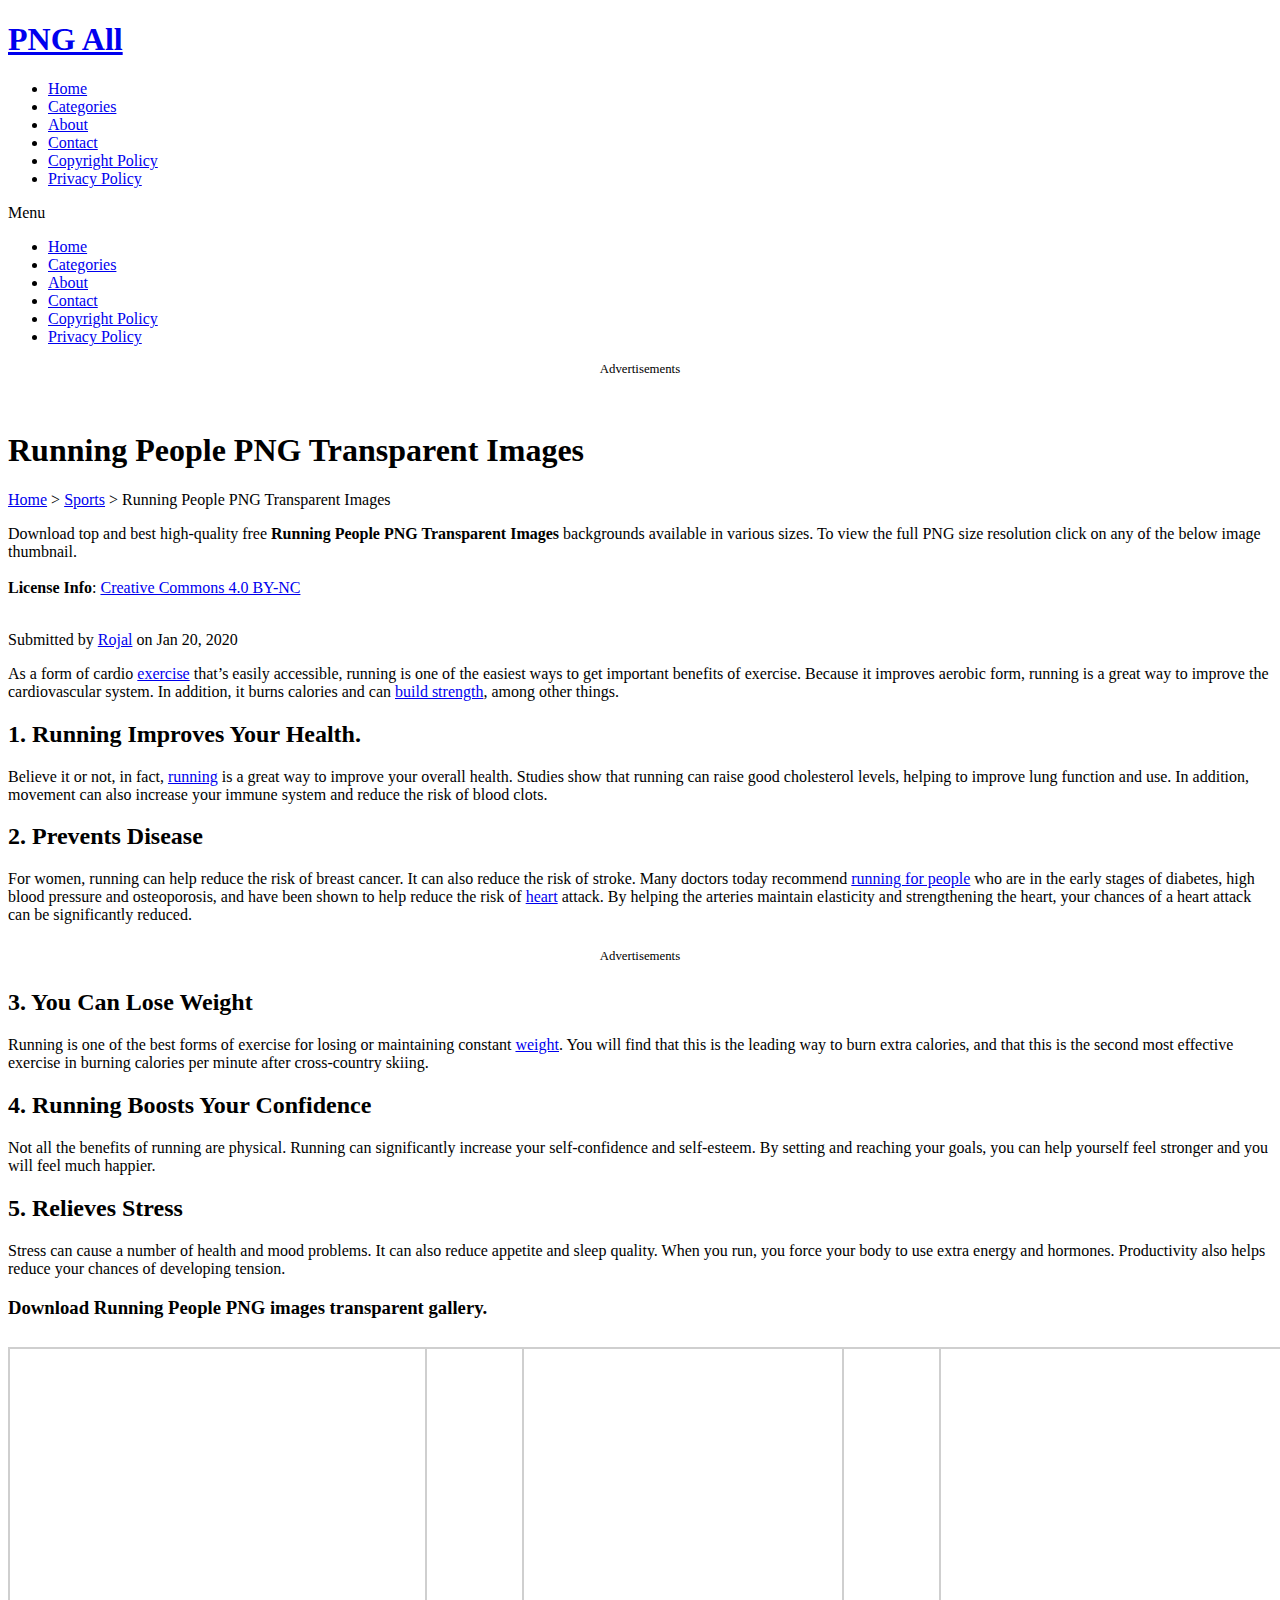
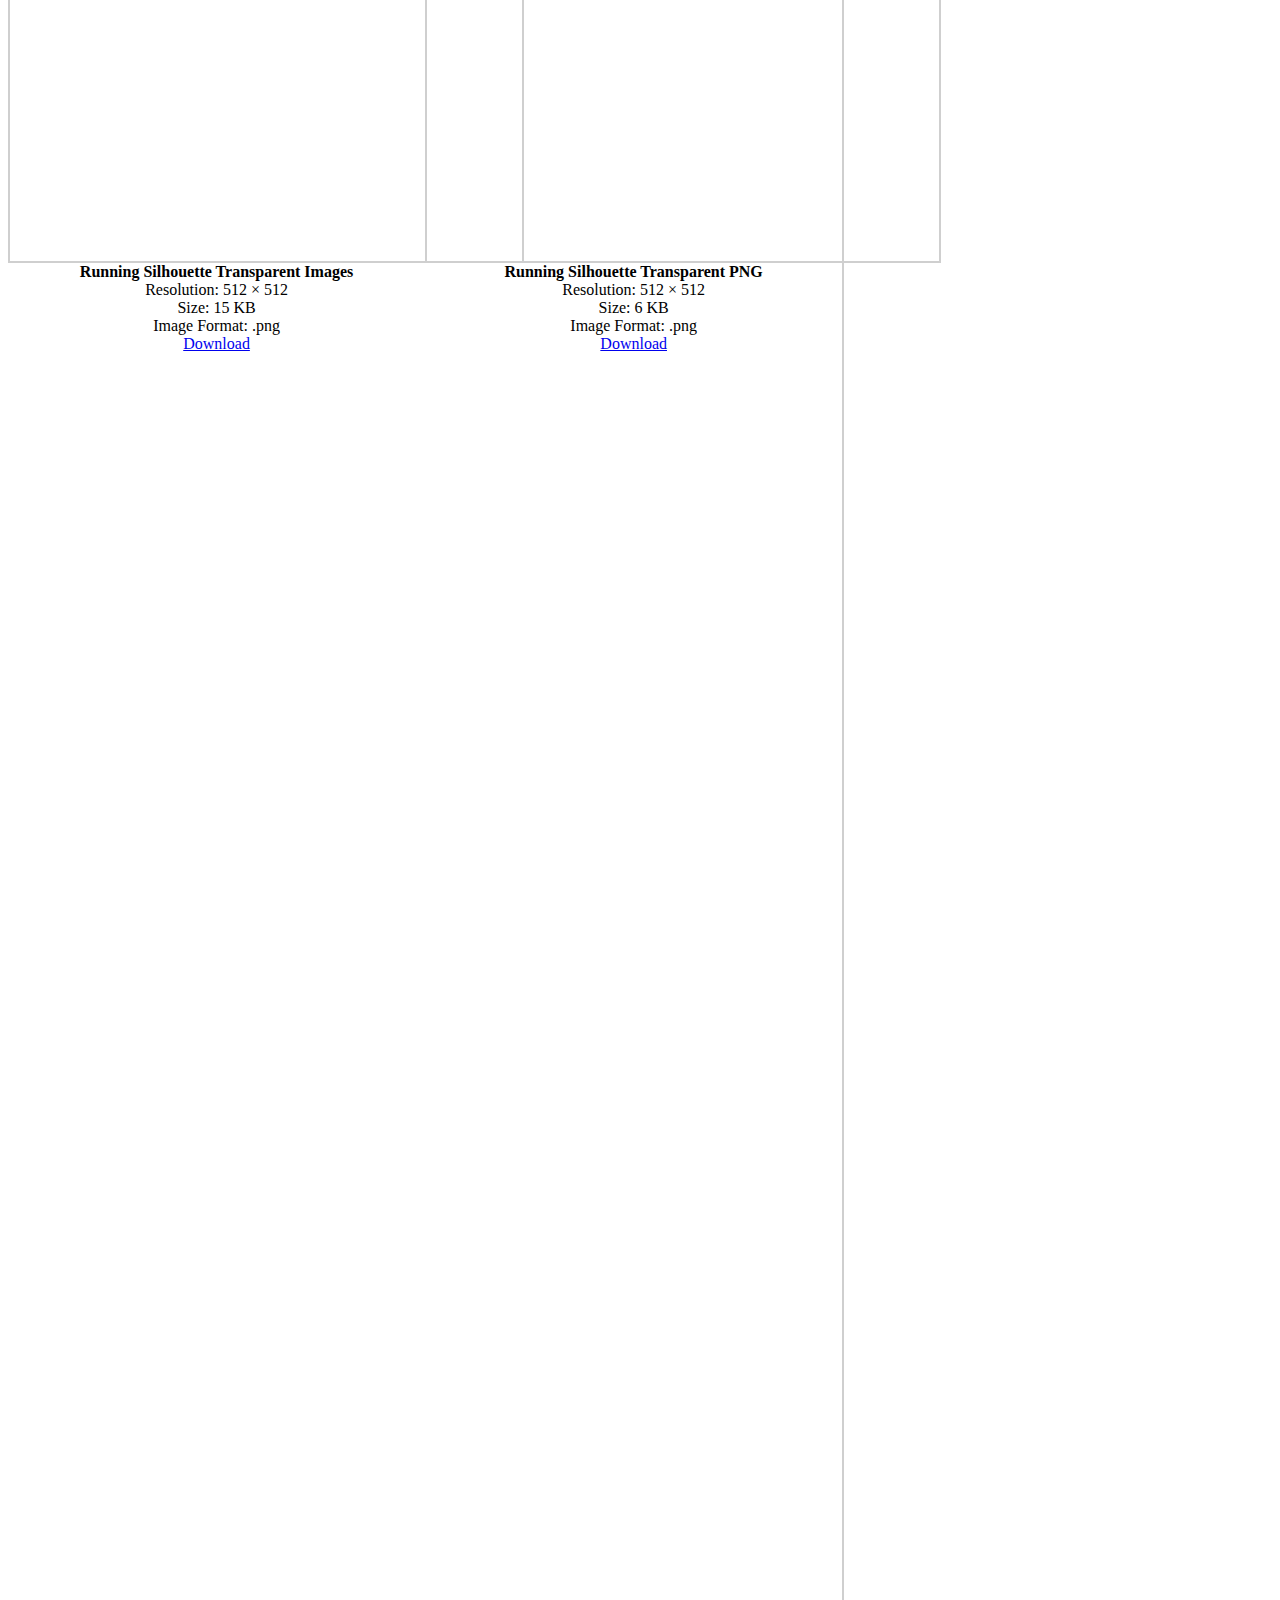
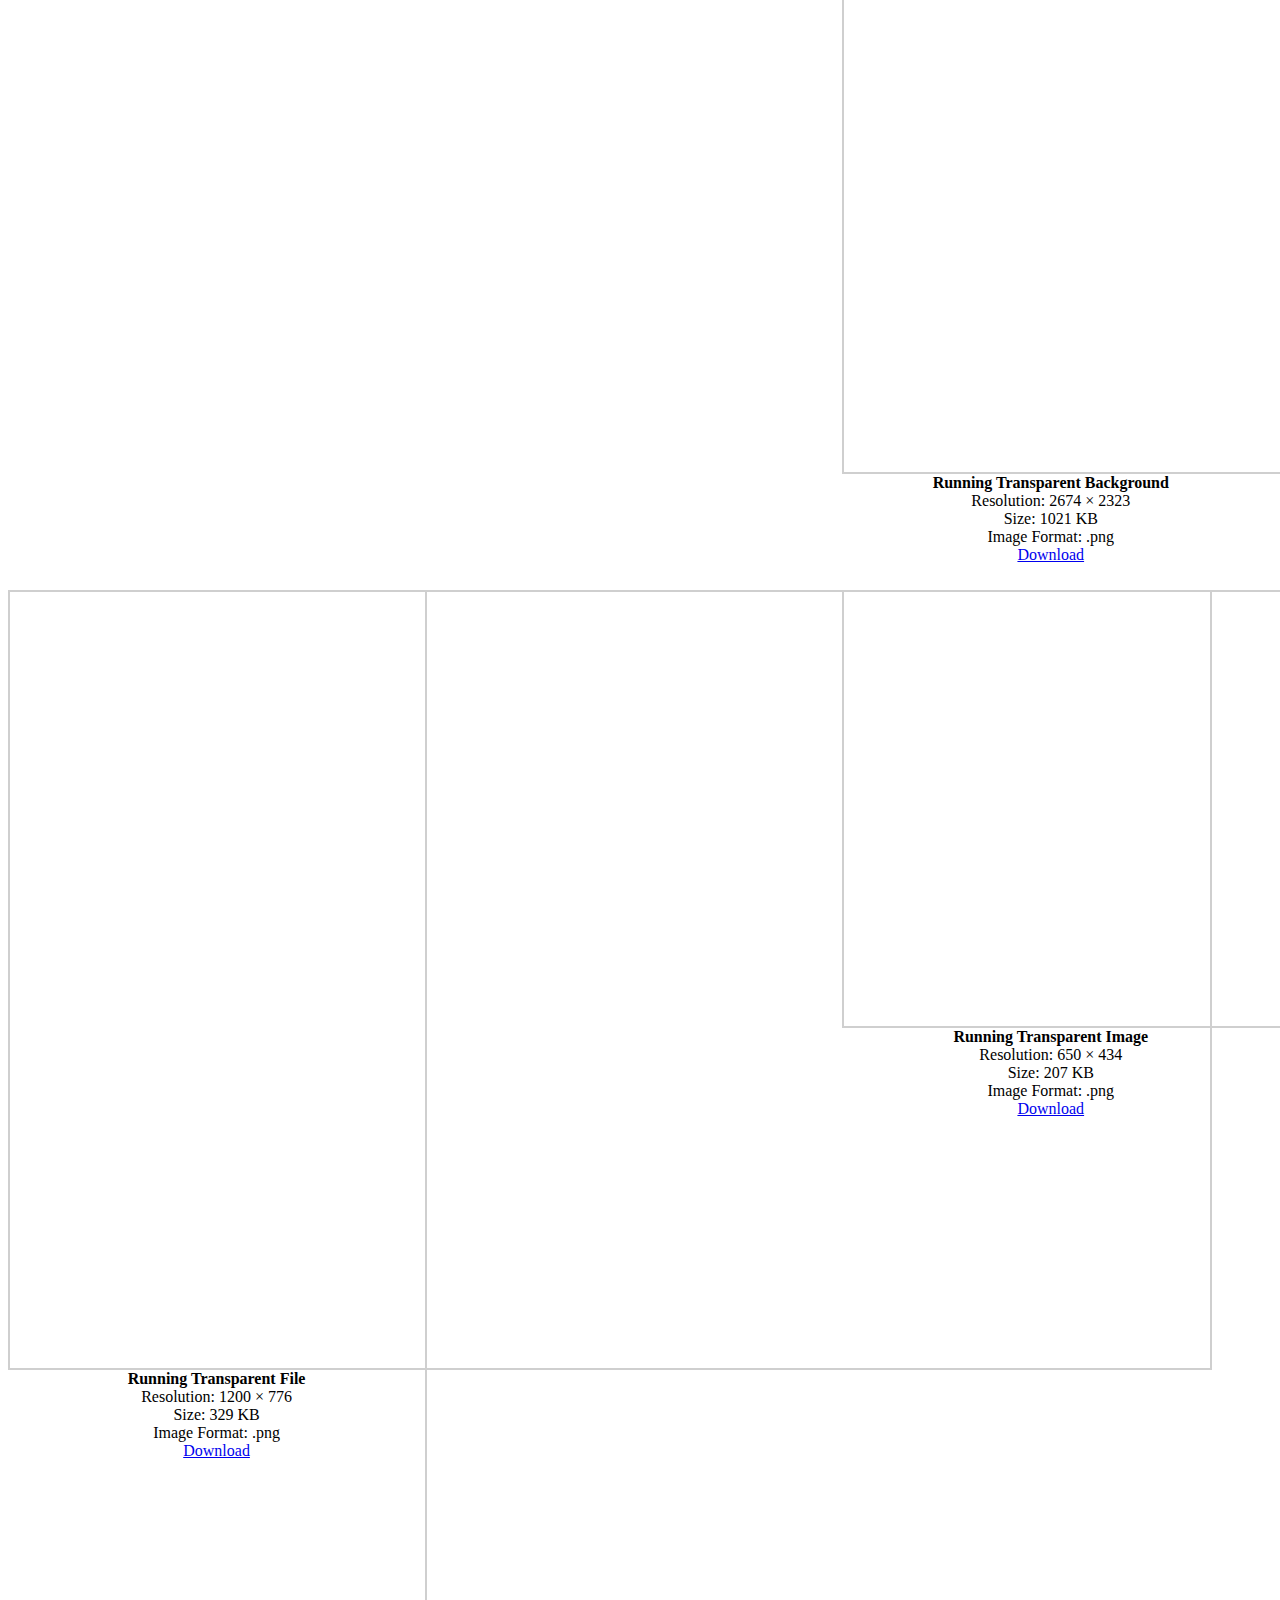
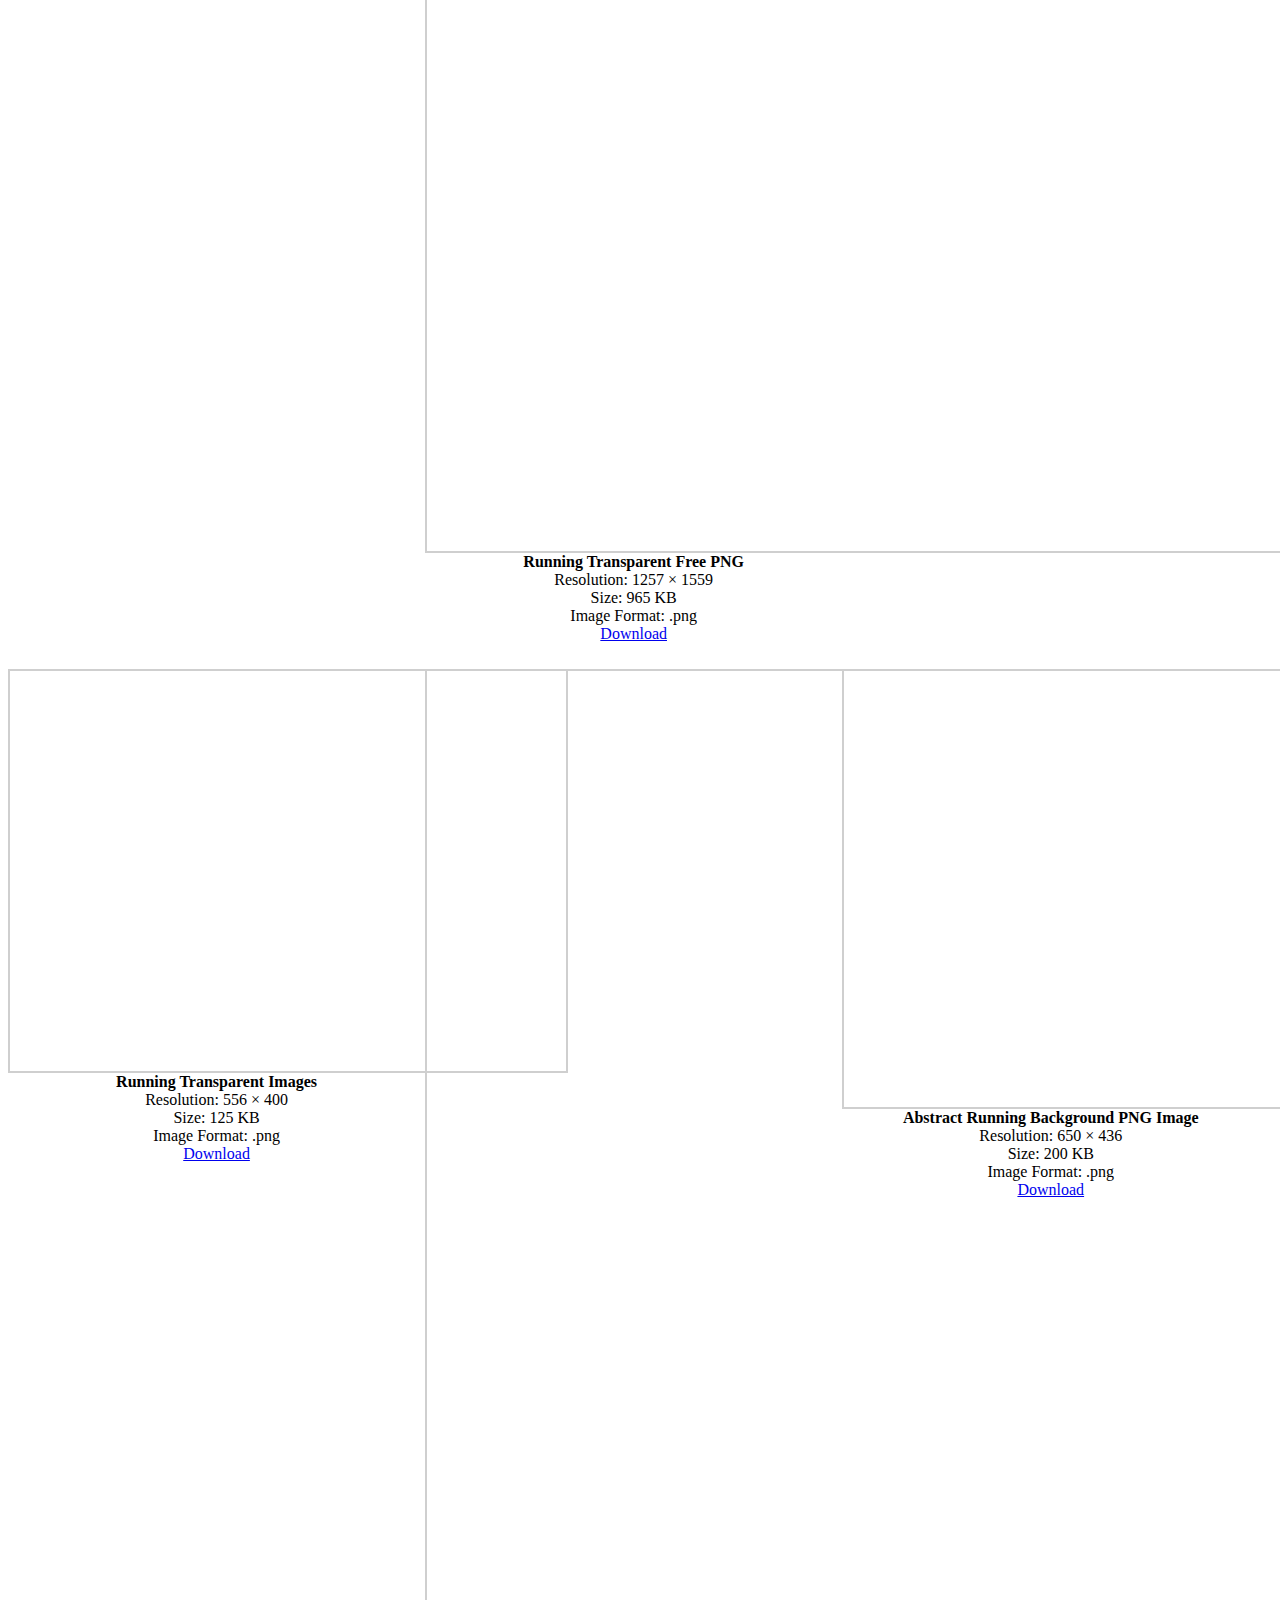
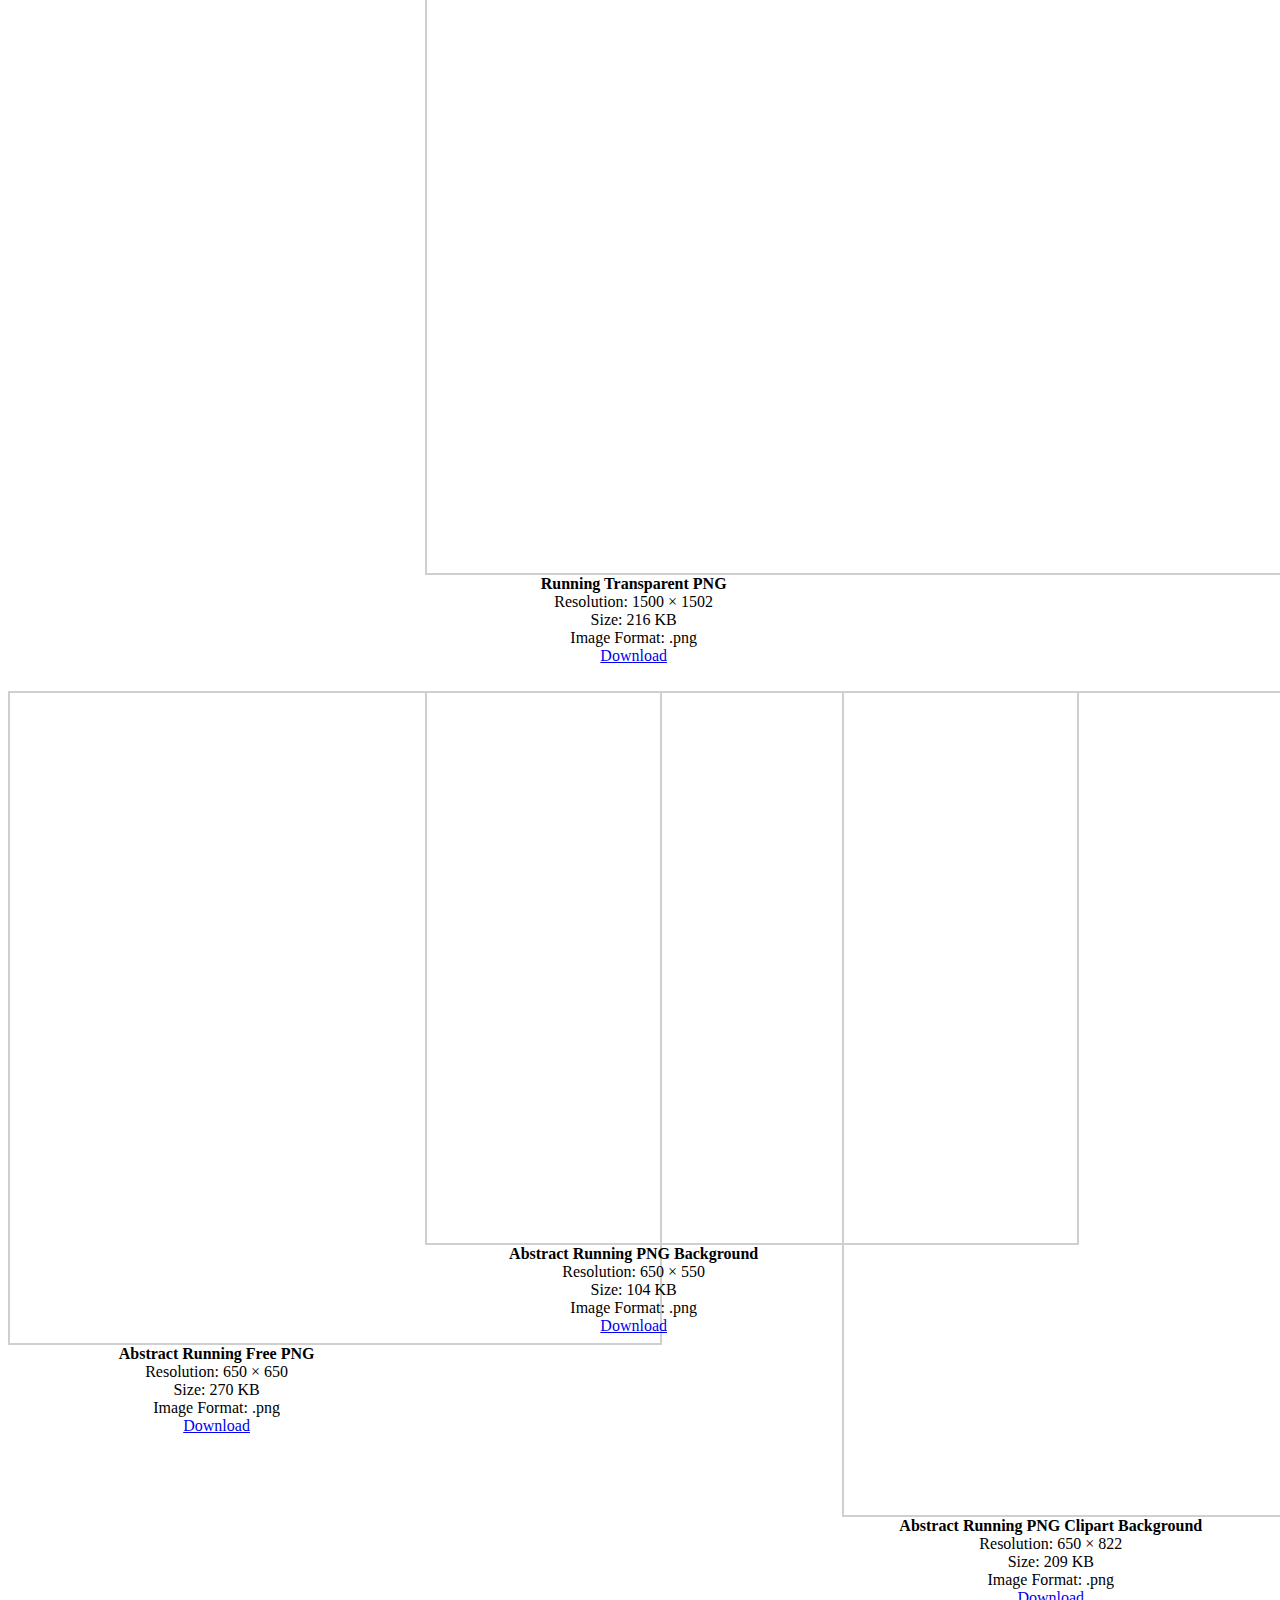
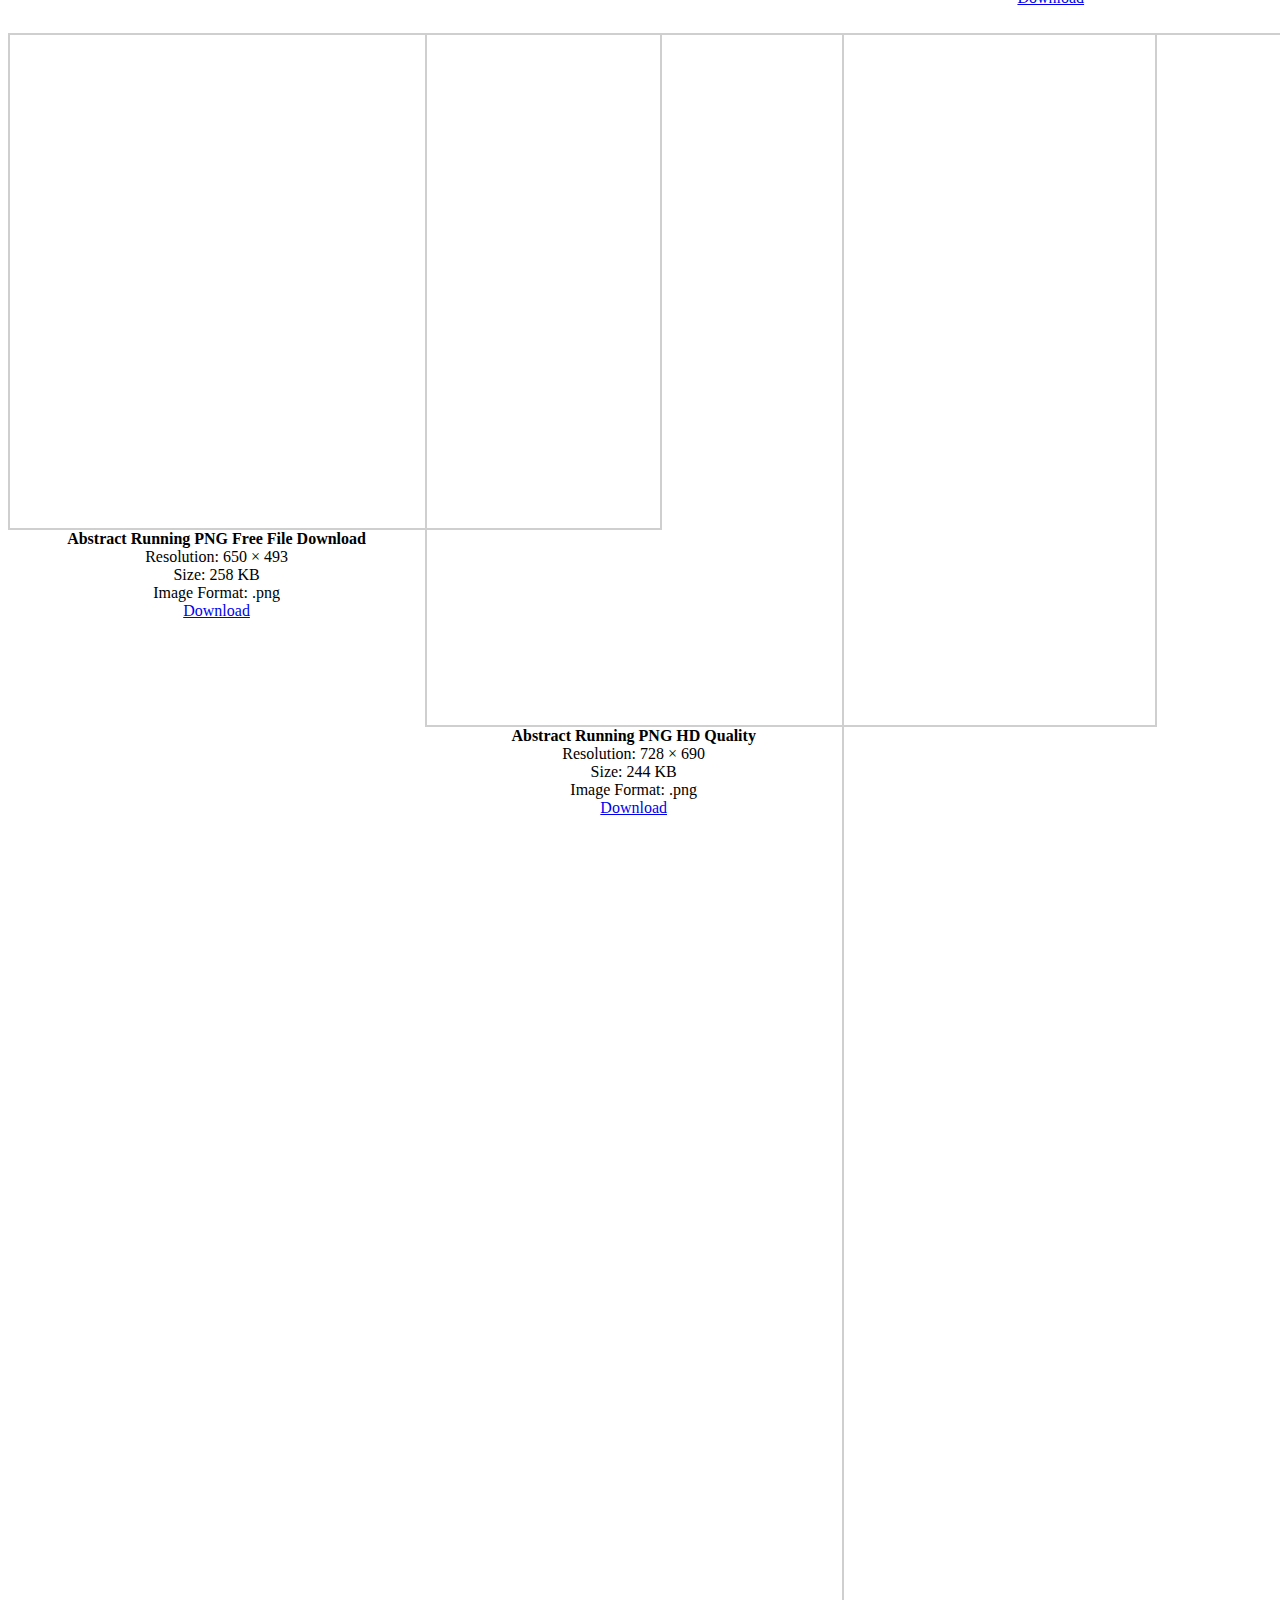
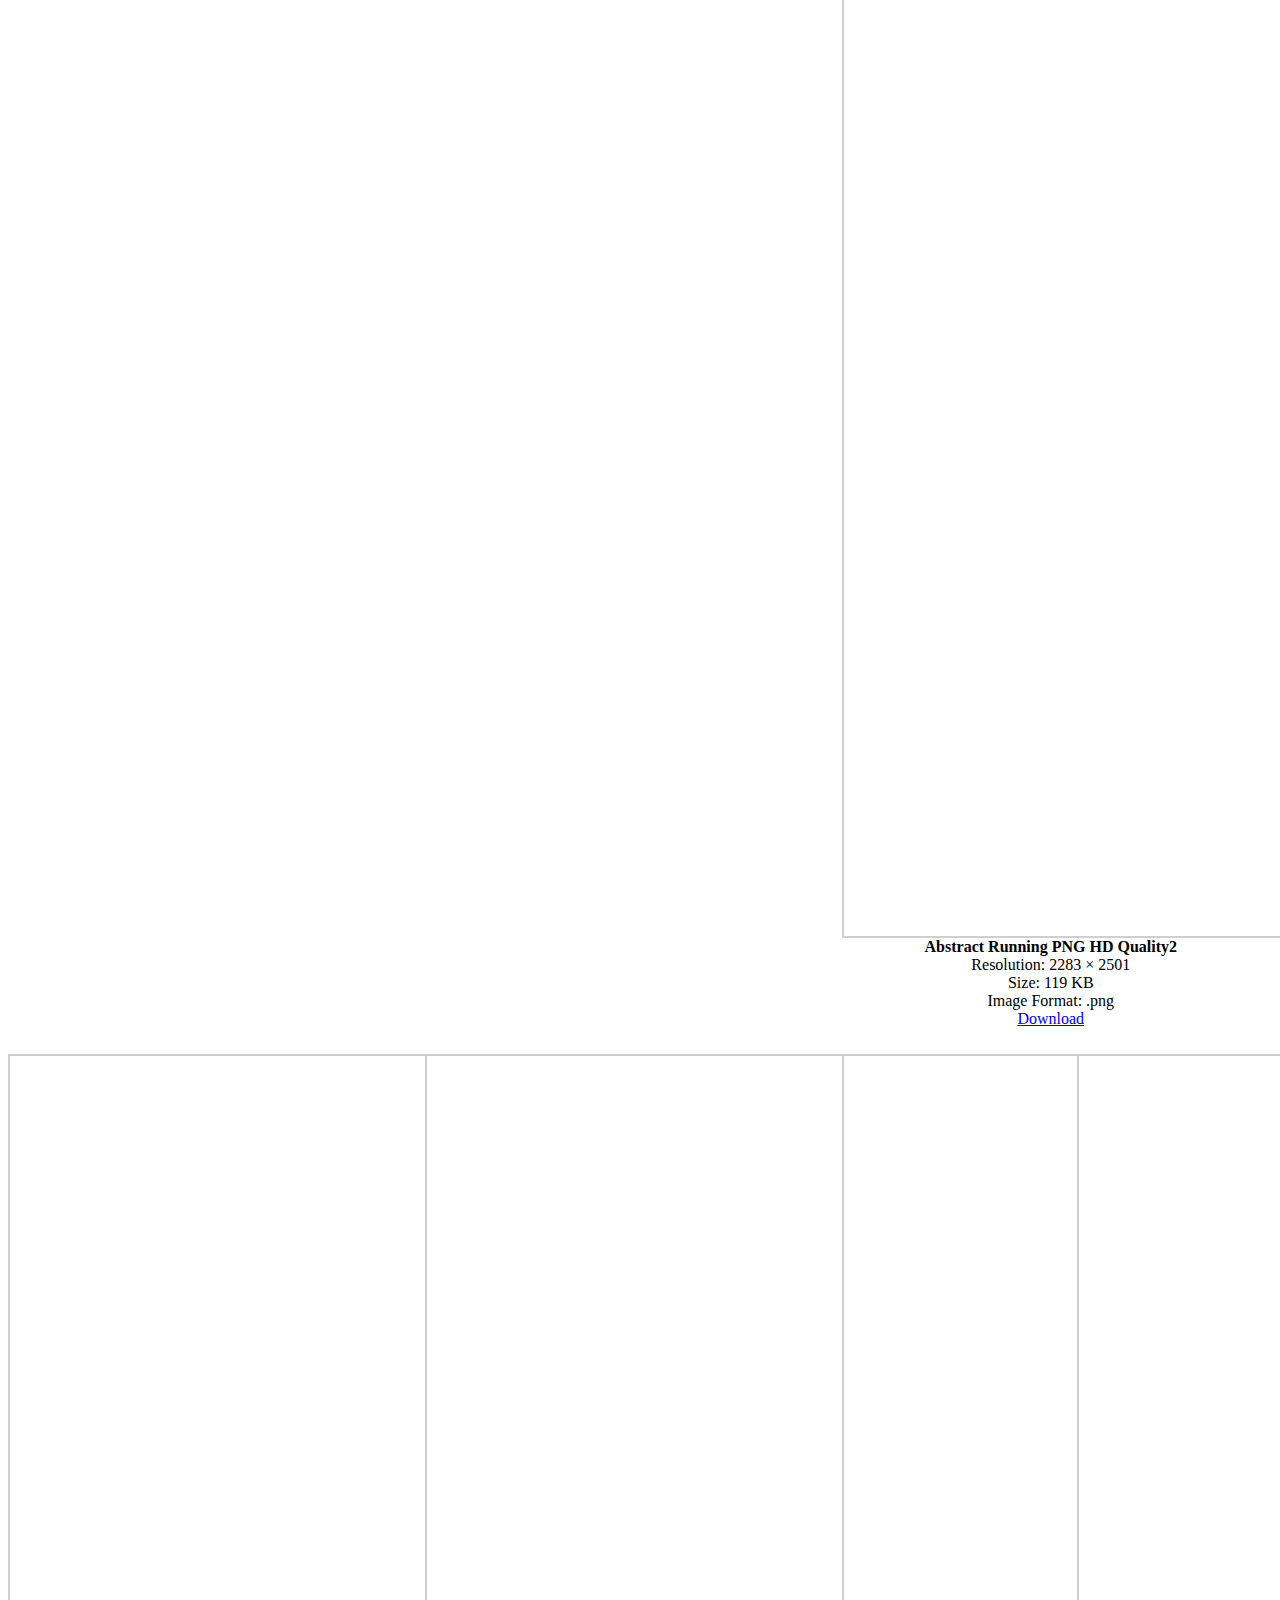
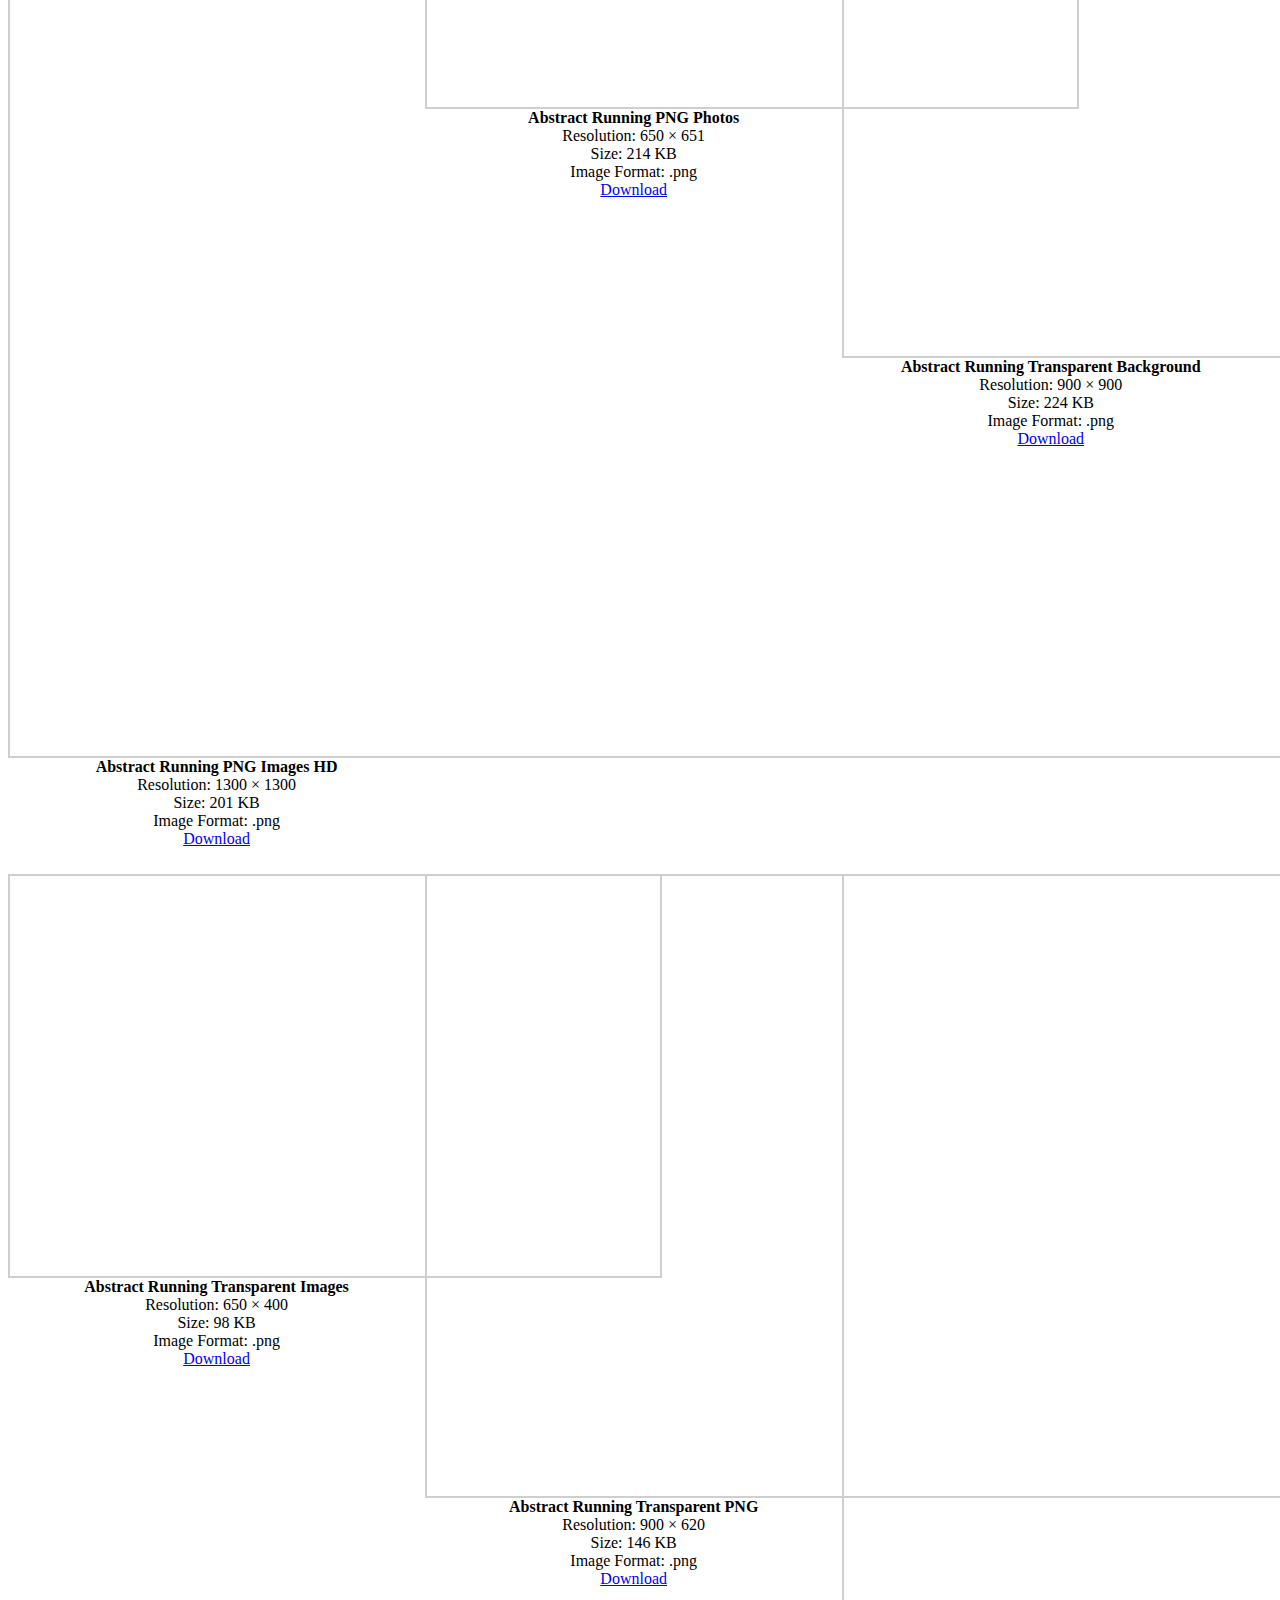
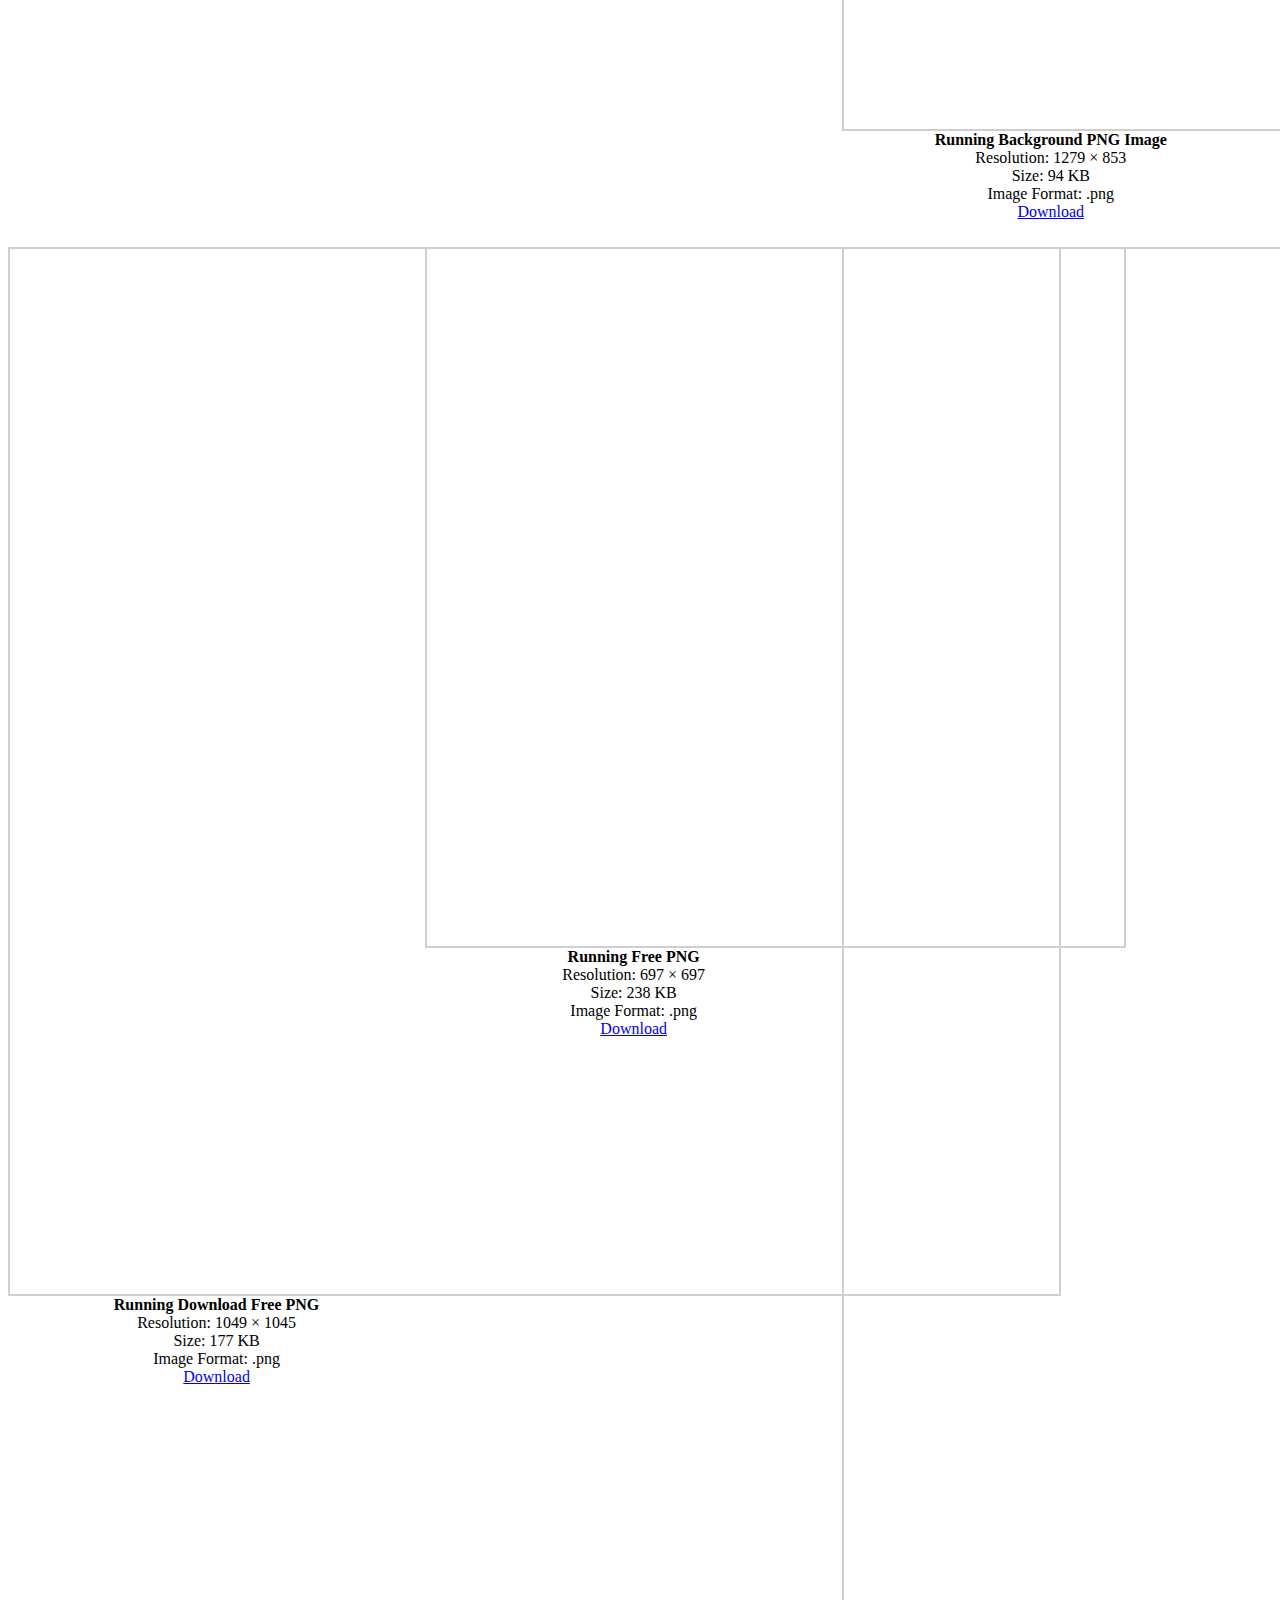
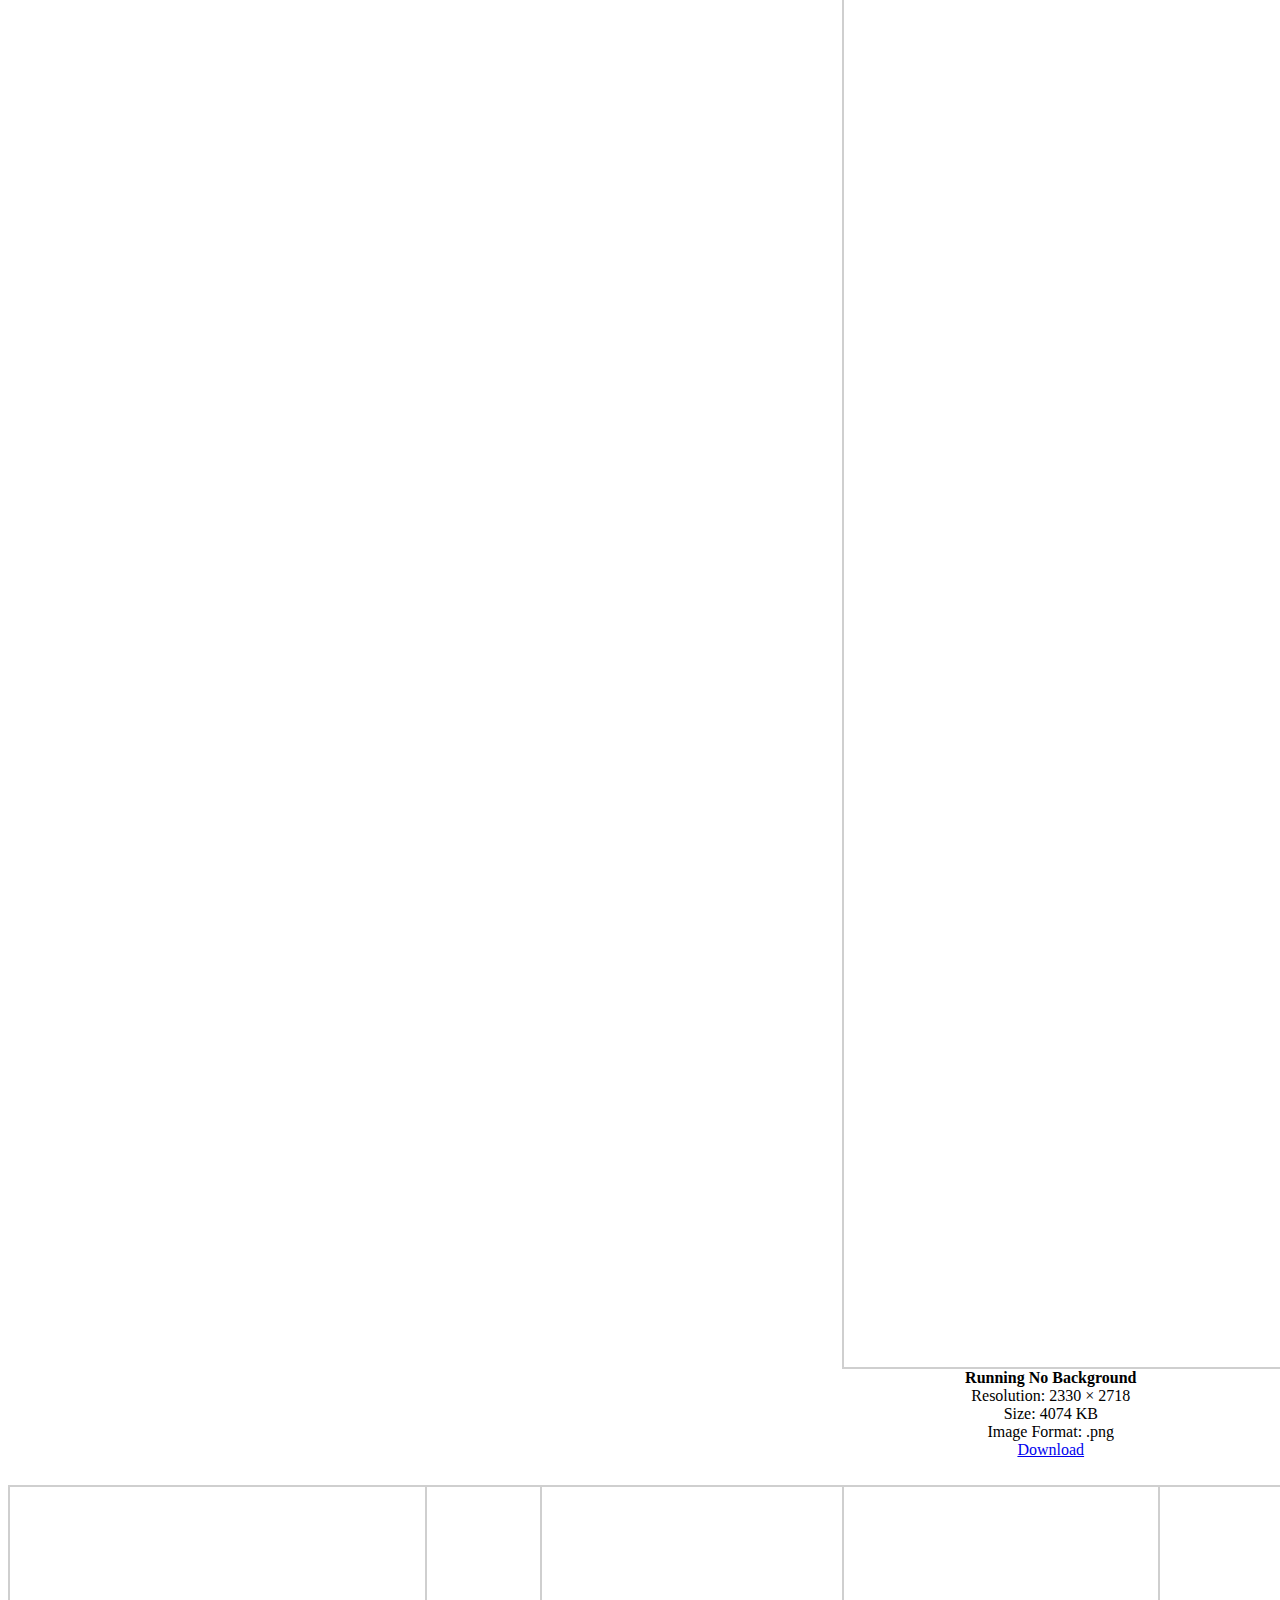
<file: Images/Album 1.htm>
<!DOCTYPE html PUBLIC "-//W3C//DTD XHTML 1.0 Transitional//EN" "https://www.w3.org/TR/xhtml1/DTD/xhtml1-transitional.dtd">
<html xmlns="https://www.w3.org/1999/xhtml" lang="en-US" xml:lang="en-US" prefix="og: http://ogp.me/ns# fb: http://ogp.me/ns/fb#">
<head><script>if(navigator.userAgent.match(/MSIE|Internet Explorer/i)||navigator.userAgent.match(/Trident\/7\..*?rv:11/i)){var href=document.location.href;if(!href.match(/[?&]nowprocket/)){if(href.indexOf("?")==-1){if(href.indexOf("#")==-1){document.location.href=href+"?nowprocket=1"}else{document.location.href=href.replace("#","?nowprocket=1#")}}else{if(href.indexOf("#")==-1){document.location.href=href+"&nowprocket=1"}else{document.location.href=href.replace("#","&nowprocket=1#")}}}}</script><script>class RocketLazyLoadScripts{constructor(e){this.triggerEvents=e,this.eventOptions={passive:!0},this.userEventListener=this.triggerListener.bind(this),this.delayedScripts={normal:[],async:[],defer:[]},this.allJQueries=[]}_addUserInteractionListener(e){this.triggerEvents.forEach((t=>window.addEventListener(t,e.userEventListener,e.eventOptions)))}_removeUserInteractionListener(e){this.triggerEvents.forEach((t=>window.removeEventListener(t,e.userEventListener,e.eventOptions)))}triggerListener(){this._removeUserInteractionListener(this),"loading"===document.readyState?document.addEventListener("DOMContentLoaded",this._loadEverythingNow.bind(this)):this._loadEverythingNow()}async _loadEverythingNow(){this._delayEventListeners(),this._delayJQueryReady(this),this._handleDocumentWrite(),this._registerAllDelayedScripts(),this._preloadAllScripts(),await this._loadScriptsFromList(this.delayedScripts.normal),await this._loadScriptsFromList(this.delayedScripts.defer),await this._loadScriptsFromList(this.delayedScripts.async),await this._triggerDOMContentLoaded(),await this._triggerWindowLoad(),window.dispatchEvent(new Event("rocket-allScriptsLoaded"))}_registerAllDelayedScripts(){document.querySelectorAll("script[type=rocketlazyloadscript]").forEach((e=>{e.hasAttribute("src")?e.hasAttribute("async")&&!1!==e.async?this.delayedScripts.async.push(e):e.hasAttribute("defer")&&!1!==e.defer||"module"===e.getAttribute("data-rocket-type")?this.delayedScripts.defer.push(e):this.delayedScripts.normal.push(e):this.delayedScripts.normal.push(e)}))}async _transformScript(e){return await this._requestAnimFrame(),new Promise((t=>{const n=document.createElement("script");let i;[...e.attributes].forEach((e=>{let t=e.nodeName;"type"!==t&&("data-rocket-type"===t&&(t="type",i=e.nodeValue),n.setAttribute(t,e.nodeValue))})),e.hasAttribute("src")&&this._isValidScriptType(i)?(n.addEventListener("load",t),n.addEventListener("error",t)):(n.text=e.text,t()),e.parentNode.replaceChild(n,e)}))}_isValidScriptType(e){return!e||""===e||"string"==typeof e&&["text/javascript","text/x-javascript","text/ecmascript","text/jscript","application/javascript","application/x-javascript","application/ecmascript","application/jscript","module"].includes(e.toLowerCase())}async _loadScriptsFromList(e){const t=e.shift();return t?(await this._transformScript(t),this._loadScriptsFromList(e)):Promise.resolve()}_preloadAllScripts(){var e=document.createDocumentFragment();[...this.delayedScripts.normal,...this.delayedScripts.defer,...this.delayedScripts.async].forEach((t=>{const n=t.getAttribute("src");if(n){const t=document.createElement("link");t.href=n,t.rel="preload",t.as="script",e.appendChild(t)}})),document.head.appendChild(e)}_delayEventListeners(){let e={};function t(t,n){!function(t){function n(n){return e[t].eventsToRewrite.indexOf(n)>=0?"rocket-"+n:n}e[t]||(e[t]={originalFunctions:{add:t.addEventListener,remove:t.removeEventListener},eventsToRewrite:[]},t.addEventListener=function(){arguments[0]=n(arguments[0]),e[t].originalFunctions.add.apply(t,arguments)},t.removeEventListener=function(){arguments[0]=n(arguments[0]),e[t].originalFunctions.remove.apply(t,arguments)})}(t),e[t].eventsToRewrite.push(n)}function n(e,t){let n=e[t];Object.defineProperty(e,t,{get:()=>n||function(){},set(i){e["rocket"+t]=n=i}})}t(document,"DOMContentLoaded"),t(window,"DOMContentLoaded"),t(window,"load"),t(window,"pageshow"),t(document,"readystatechange"),n(document,"onreadystatechange"),n(window,"onload"),n(window,"onpageshow")}_delayJQueryReady(e){let t=window.jQuery;Object.defineProperty(window,"jQuery",{get:()=>t,set(n){if(n&&n.fn&&!e.allJQueries.includes(n)){n.fn.ready=n.fn.init.prototype.ready=function(t){e.domReadyFired?t.bind(document)(n):document.addEventListener("rocket-DOMContentLoaded",(()=>t.bind(document)(n)))};const t=n.fn.on;n.fn.on=n.fn.init.prototype.on=function(){if(this[0]===window){function e(e){return e.split(" ").map((e=>"load"===e||0===e.indexOf("load.")?"rocket-jquery-load":e)).join(" ")}"string"==typeof arguments[0]||arguments[0]instanceof String?arguments[0]=e(arguments[0]):"object"==typeof arguments[0]&&Object.keys(arguments[0]).forEach((t=>{delete Object.assign(arguments[0],{[e(t)]:arguments[0][t]})[t]}))}return t.apply(this,arguments),this},e.allJQueries.push(n)}t=n}})}async _triggerDOMContentLoaded(){this.domReadyFired=!0,await this._requestAnimFrame(),document.dispatchEvent(new Event("rocket-DOMContentLoaded")),await this._requestAnimFrame(),window.dispatchEvent(new Event("rocket-DOMContentLoaded")),await this._requestAnimFrame(),document.dispatchEvent(new Event("rocket-readystatechange")),await this._requestAnimFrame(),document.rocketonreadystatechange&&document.rocketonreadystatechange()}async _triggerWindowLoad(){await this._requestAnimFrame(),window.dispatchEvent(new Event("rocket-load")),await this._requestAnimFrame(),window.rocketonload&&window.rocketonload(),await this._requestAnimFrame(),this.allJQueries.forEach((e=>e(window).trigger("rocket-jquery-load"))),window.dispatchEvent(new Event("rocket-pageshow")),await this._requestAnimFrame(),window.rocketonpageshow&&window.rocketonpageshow()}_handleDocumentWrite(){const e=new Map;document.write=document.writeln=function(t){const n=document.currentScript;n||console.error("WPRocket unable to document.write this: "+t);const i=document.createRange(),r=n.parentElement;let a=e.get(n);void 0===a&&(a=n.nextSibling,e.set(n,a));const o=document.createDocumentFragment();i.setStart(o,0),o.appendChild(i.createContextualFragment(t)),r.insertBefore(o,a)}}async _requestAnimFrame(){return new Promise((e=>requestAnimationFrame(e)))}static run(){const e=new RocketLazyLoadScripts(["keydown","mousemove","touchmove","touchstart","touchend","wheel"]);e._addUserInteractionListener(e)}}RocketLazyLoadScripts.run();
</script>
	<!-- Quantcast Choice. Consent Manager Tag v2.0 (for TCF 2.0) -->
<script type="rocketlazyloadscript" data-rocket-type="text/javascript" async=true>
(function() {
  var host = window.location.hostname;
  var element = document.createElement('script');
  var firstScript = document.getElementsByTagName('script')[0];
  var url = 'https://quantcast.mgr.consensu.org'
    .concat('/choice/', 'deCwlQAR_q3bc', '/', host, '/choice.js')
  var uspTries = 0;
  var uspTriesLimit = 3;
  element.async = true;
  element.type = 'text/javascript';
  element.src = url;

  firstScript.parentNode.insertBefore(element, firstScript);

  function makeStub() {
    var TCF_LOCATOR_NAME = '__tcfapiLocator';
    var queue = [];
    var win = window;
    var cmpFrame;

    function addFrame() {
      var doc = win.document;
      var otherCMP = !!(win.frames[TCF_LOCATOR_NAME]);

      if (!otherCMP) {
        if (doc.body) {
          var iframe = doc.createElement('iframe');

          iframe.style.cssText = 'display:none';
          iframe.name = TCF_LOCATOR_NAME;
          doc.body.appendChild(iframe);
        } else {
          setTimeout(addFrame, 5);
        }
      }
      return !otherCMP;
    }

    function tcfAPIHandler() {
      var gdprApplies;
      var args = arguments;

      if (!args.length) {
        return queue;
      } else if (args[0] === 'setGdprApplies') {
        if (
          args.length > 3 &&
          args[2] === 2 &&
          typeof args[3] === 'boolean'
        ) {
          gdprApplies = args[3];
          if (typeof args[2] === 'function') {
            args[2]('set', true);
          }
        }
      } else if (args[0] === 'ping') {
        var retr = {
          gdprApplies: gdprApplies,
          cmpLoaded: false,
          cmpStatus: 'stub'
        };

        if (typeof args[2] === 'function') {
          args[2](retr);
        }
      } else {
        queue.push(args);
      }
    }

    function postMessageEventHandler(event) {
      var msgIsString = typeof event.data === 'string';
      var json = {};

      try {
        if (msgIsString) {
          json = JSON.parse(event.data);
        } else {
          json = event.data;
        }
      } catch (ignore) {}

      var payload = json.__tcfapiCall;

      if (payload) {
        window.__tcfapi(
          payload.command,
          payload.version,
          function(retValue, success) {
            var returnMsg = {
              __tcfapiReturn: {
                returnValue: retValue,
                success: success,
                callId: payload.callId
              }
            };
            if (msgIsString) {
              returnMsg = JSON.stringify(returnMsg);
            }
            event.source.postMessage(returnMsg, '*');
          },
          payload.parameter
        );
      }
    }

    while (win) {
      try {
        if (win.frames[TCF_LOCATOR_NAME]) {
          cmpFrame = win;
          break;
        }
      } catch (ignore) {}

      if (win === window.top) {
        break;
      }
      win = win.parent;
    }
    if (!cmpFrame) {
      addFrame();
      win.__tcfapi = tcfAPIHandler;
      win.addEventListener('message', postMessageEventHandler, false);
    }
  };

  makeStub();

  var uspStubFunction = function() {
    var arg = arguments;
    if (typeof window.__uspapi !== uspStubFunction) {
      setTimeout(function() {
        if (typeof window.__uspapi !== 'undefined') {
          window.__uspapi.apply(window.__uspapi, arg);
        }
      }, 500);
    }
  };

  var checkIfUspIsReady = function() {
    uspTries++;
    if (window.__uspapi === uspStubFunction && uspTries < uspTriesLimit) {
      console.warn('USP is not accessible');
    } else {
      clearInterval(uspInterval);
    }
  };

  if (typeof window.__uspapi === 'undefined') {
    window.__uspapi = uspStubFunction;
    var uspInterval = setInterval(checkIfUspIsReady, 6000);
  }
})();
</script>
<!-- End Quantcast Choice. Consent Manager Tag v2.0 (for TCF 2.0) -->
	<script>
__tcfapi('addEventListener', 2, function(tcData, success) {
    if (success) {
        if (tcData.eventStatus == 'useractioncomplete' || tcData.eventStatus == 'tcloaded') {
            var hasStoreOnDeviceConsent = tcData.purpose.consents[1] || false;

            if (hasStoreOnDeviceConsent) {
                var adsbygoogle_script = document.createElement('script');
                adsbygoogle_script.src = 'https://pagead2.googlesyndication.com/pagead/js/adsbygoogle.js';
                document.head.appendChild(adsbygoogle_script);
            }
        }
    }
});
</script>
	<script data-ad-client="ca-pub-8822717667672157" async src="https://pagead2.googlesyndication.com/pagead/js/adsbygoogle.js"></script>
<meta http-equiv="Content-Type" content="text/html" charset="UTF-8" />
<meta name="viewport" content="width=device-width, initial-scale=1, maximum-scale=1">
	
<title>Running People PNG Transparent Images | PNG All</title><link rel="stylesheet" href="https://www.pngall.com/wp-content/cache/min/1/415adbd1b897a1bf254c323750af338f.css" media="all" data-minify="1" />
<link rel="profile" href="https://gmpg.org/xfn/11" />
<link rel="alternate" type="application/rss+xml" title="PNG All RSS Feed" href="https://www.pngall.com/feed" />
<link rel="alternate" type="application/atom+xml" title="PNG All Atom Feed" href="https://www.pngall.com/feed/atom" />
<link rel="icon" href="/favicon.ico" type="image/x-icon" />

<link rel="pingback" href="https://www.pngall.com/xmlrpc.php" />
<!--[if lt IE 9]>
	<script src="https://www.pngall.com/wp-content/themes/boxes/js/css3-mediaqueries.js"></script>
<![endif]-->

<!--[if lt IE 7]>
	<link rel="stylesheet" href="https://www.pngall.com/wp-content/themes/boxes/css/font-awesome-ie7.min.css">
<![endif]-->
<meta name='robots' content='max-image-preview:large' />

<meta name="description"  content="As a form of cardio exercise that&#039;s easily accessible, running is one of the easiest ways to get important benefits of exercise. Because it improves aerobic" />

<meta name="keywords"  content="sports" />

<script type="application/ld+json" class="aioseop-schema">{"@context":"https://schema.org","@graph":[{"@type":"Organization","@id":"https://www.pngall.com/#organization","url":"https://www.pngall.com/","name":"PNG All","sameAs":[]},{"@type":"WebSite","@id":"https://www.pngall.com/#website","url":"https://www.pngall.com/","name":"PNG All","publisher":{"@id":"https://www.pngall.com/#organization"}},{"@type":"WebPage","@id":"https://www.pngall.com/running-people-png#webpage","url":"https://www.pngall.com/running-people-png","inLanguage":"en-US","name":"Running People PNG Transparent Images","isPartOf":{"@id":"https://www.pngall.com/#website"},"breadcrumb":{"@id":"https://www.pngall.com/running-people-png#breadcrumblist"},"image":{"@type":"ImageObject","@id":"https://www.pngall.com/running-people-png#primaryimage","url":"https://www.pngall.com/wp-content/uploads/4/Running-Silhouette-Transparent-Images.png","width":512,"height":512},"primaryImageOfPage":{"@id":"https://www.pngall.com/running-people-png#primaryimage"},"datePublished":"2020-01-20T08:44:02+00:00","dateModified":"2020-01-20T08:44:25+00:00"},{"@type":"Article","@id":"https://www.pngall.com/running-people-png#article","isPartOf":{"@id":"https://www.pngall.com/running-people-png#webpage"},"author":{"@id":"https://www.pngall.com/author/rojal#author"},"headline":"Running People PNG Transparent Images","datePublished":"2020-01-20T08:44:02+00:00","dateModified":"2020-01-20T08:44:25+00:00","commentCount":0,"mainEntityOfPage":{"@id":"https://www.pngall.com/running-people-png#webpage"},"publisher":{"@id":"https://www.pngall.com/#organization"},"articleSection":"Sports","image":{"@type":"ImageObject","@id":"https://www.pngall.com/running-people-png#primaryimage","url":"https://www.pngall.com/wp-content/uploads/4/Running-Silhouette-Transparent-Images.png","width":512,"height":512}},{"@type":"Person","@id":"https://www.pngall.com/author/rojal#author","name":"Rojal","sameAs":[],"image":{"@type":"ImageObject","@id":"https://www.pngall.com/#personlogo","url":"https://secure.gravatar.com/avatar/84d5cc5721a1ce3a23a196f35fba7267?s=96&d=mm&r=g","width":96,"height":96,"caption":"Rojal"}},{"@type":"BreadcrumbList","@id":"https://www.pngall.com/running-people-png#breadcrumblist","itemListElement":[{"@type":"ListItem","position":1,"item":{"@type":"WebPage","@id":"https://www.pngall.com/","url":"https://www.pngall.com/","name":"Find High-Quality Transparent PNG Images - PNG All"}},{"@type":"ListItem","position":2,"item":{"@type":"WebPage","@id":"https://www.pngall.com/running-people-png","url":"https://www.pngall.com/running-people-png","name":"Running People PNG Transparent Images"}}]}]}</script>
<link rel="canonical" href="https://www.pngall.com/running-people-png" />
			<script type="rocketlazyloadscript" data-rocket-type="text/javascript" >
				window.ga=window.ga||function(){(ga.q=ga.q||[]).push(arguments)};ga.l=+new Date;
				ga('create', 'UA-196746120-5', 'auto');
				// Plugins
				
				ga('send', 'pageview');
			</script>
			<script type="rocketlazyloadscript" async src="https://www.google-analytics.com/analytics.js"></script>
			

<link rel="alternate" type="application/rss+xml" title="PNG All &raquo; Feed" href="https://www.pngall.com/feed" />
<link rel="alternate" type="application/rss+xml" title="PNG All &raquo; Comments Feed" href="https://www.pngall.com/comments/feed" />
<link rel="alternate" type="application/rss+xml" title="PNG All &raquo; Running People PNG Transparent Images Comments Feed" href="https://www.pngall.com/running-people-png/feed" />
<meta content="boxes v.1.0" name="generator"/><meta content="Theme Junkie Framework v.1.0.5" name="generator"/><style type="text/css">
img.wp-smiley,
img.emoji {
	display: inline !important;
	border: none !important;
	box-shadow: none !important;
	height: 1em !important;
	width: 1em !important;
	margin: 0 .07em !important;
	vertical-align: -0.1em !important;
	background: none !important;
	padding: 0 !important;
}
</style>
	









<script type="rocketlazyloadscript" data-rocket-type='text/javascript' src='https://www.pngall.com/wp-content/themes/boxes/js/jquery.min.js?ver=1.8.3' id='jquery-js'></script>
<script type="rocketlazyloadscript" data-rocket-type='text/javascript' src='https://www.pngall.com/wp-content/themes/boxes/js/jquery-ui-1.8.5.custom.min.js?ver=1.8.5' id='jquery-ui-js'></script>
<script type="rocketlazyloadscript" data-rocket-type='text/javascript' src='https://www.pngall.com/wp-content/themes/boxes/js/jquery.flexslider-min.js?ver=2.2.0' id='jquery-flexslider-js'></script>
<script type="rocketlazyloadscript" data-minify="1" data-rocket-type='text/javascript' src='https://www.pngall.com/wp-content/cache/min/1/wp-content/themes/boxes/js/superfish.js?ver=1640594291' id='jquery-superfish-js'></script>
<script type="rocketlazyloadscript" data-minify="1" data-rocket-type='text/javascript' src='https://www.pngall.com/wp-content/cache/min/1/wp-content/themes/boxes/js/html5.js?ver=1640594291' id='html5-js'></script>
<script type="rocketlazyloadscript" data-minify="1" data-rocket-type='text/javascript' src='https://www.pngall.com/wp-content/cache/min/1/wp-content/themes/boxes/js/custom.js?ver=1640594291' id='jquery-custom-js'></script>
<script type="rocketlazyloadscript" data-minify="1" data-rocket-type='text/javascript' src='https://www.pngall.com/wp-content/cache/min/1/wp-content/themes/boxes/functions/shortcodes/shortcodes.js?ver=1640594291' id='tj_shortcodes-js'></script>
<link rel="https://api.w.org/" href="https://www.pngall.com/wp-json/" /><link rel="alternate" type="application/json" href="https://www.pngall.com/wp-json/wp/v2/posts/39731" /><link rel="EditURI" type="application/rsd+xml" title="RSD" href="https://www.pngall.com/xmlrpc.php?rsd" />
<link rel="wlwmanifest" type="application/wlwmanifest+xml" href="https://www.pngall.com/wp-includes/wlwmanifest.xml" /> 

<link rel='shortlink' href='https://www.pngall.com/?p=39731' />
<style data-context="foundation-flickity-css">/*! Flickity v2.0.2
http://flickity.metafizzy.co
---------------------------------------------- */.flickity-enabled{position:relative}.flickity-enabled:focus{outline:0}.flickity-viewport{overflow:hidden;position:relative;height:100%}.flickity-slider{position:absolute;width:100%;height:100%}.flickity-enabled.is-draggable{-webkit-tap-highlight-color:transparent;tap-highlight-color:transparent;-webkit-user-select:none;-moz-user-select:none;-ms-user-select:none;user-select:none}.flickity-enabled.is-draggable .flickity-viewport{cursor:move;cursor:-webkit-grab;cursor:grab}.flickity-enabled.is-draggable .flickity-viewport.is-pointer-down{cursor:-webkit-grabbing;cursor:grabbing}.flickity-prev-next-button{position:absolute;top:50%;width:44px;height:44px;border:none;border-radius:50%;background:#fff;background:hsla(0,0%,100%,.75);cursor:pointer;-webkit-transform:translateY(-50%);transform:translateY(-50%)}.flickity-prev-next-button:hover{background:#fff}.flickity-prev-next-button:focus{outline:0;box-shadow:0 0 0 5px #09F}.flickity-prev-next-button:active{opacity:.6}.flickity-prev-next-button.previous{left:10px}.flickity-prev-next-button.next{right:10px}.flickity-rtl .flickity-prev-next-button.previous{left:auto;right:10px}.flickity-rtl .flickity-prev-next-button.next{right:auto;left:10px}.flickity-prev-next-button:disabled{opacity:.3;cursor:auto}.flickity-prev-next-button svg{position:absolute;left:20%;top:20%;width:60%;height:60%}.flickity-prev-next-button .arrow{fill:#333}.flickity-page-dots{position:absolute;width:100%;bottom:-25px;padding:0;margin:0;list-style:none;text-align:center;line-height:1}.flickity-rtl .flickity-page-dots{direction:rtl}.flickity-page-dots .dot{display:inline-block;width:10px;height:10px;margin:0 8px;background:#333;border-radius:50%;opacity:.25;cursor:pointer}.flickity-page-dots .dot.is-selected{opacity:1}</style><style data-context="foundation-slideout-css">.slideout-menu{position:fixed;left:0;top:0;bottom:0;right:auto;z-index:0;width:256px;overflow-y:auto;-webkit-overflow-scrolling:touch;display:none}.slideout-menu.pushit-right{left:auto;right:0}.slideout-panel{position:relative;z-index:1;will-change:transform}.slideout-open,.slideout-open .slideout-panel,.slideout-open body{overflow:hidden}.slideout-open .slideout-menu{display:block}.pushit{display:none}</style><!-- Custom Styling -->
<style type="text/css">
body { }        
.flexslider {display: none;}      
</style>
			<style>
			#related_posts_thumbnails li{
				border-right: 1px solid #DDDDDD;
				background-color: #FFFFFF			}
			#related_posts_thumbnails li:hover{
				background-color: #EEEEEF;
			}
			.relpost_content{
				font-size:	16px;
				color: 		#333333;
			}
			.relpost-block-single{
				background-color: #FFFFFF;
				border-right: 1px solid  #DDDDDD;
				border-left: 1px solid  #DDDDDD;
				margin-right: -1px;
			}
			.relpost-block-single:hover{
				background-color: #EEEEEF;
			}
		</style>

	<style>.ios7.web-app-mode.has-fixed header{ background-color: rgba(3,122,221,.88);}</style>
<!-- START - Open Graph and Twitter Card Tags 3.1.1 -->
 <!-- Facebook Open Graph -->
  <meta property="og:locale" content="en_US"/>
  <meta property="og:site_name" content="PNG All"/>
  <meta property="og:title" content="Running People PNG Transparent Images"/>
  <meta property="og:url" content="https://www.pngall.com/running-people-png"/>
  <meta property="og:type" content="article"/>
  <meta property="og:description" content="As a form of cardio exercise that&#039;s easily accessible, running is one of the easiest ways to get important benefits of exercise. Because it improves aerobic form, running is a great way to improve the cardiovascular system. In addition, it burns calo"/>
  <meta property="og:image" content="https://www.pngall.com/wp-content/uploads/4/Running-Silhouette-Transparent-Images.png"/>
  <meta property="og:image:url" content="https://www.pngall.com/wp-content/uploads/4/Running-Silhouette-Transparent-Images.png"/>
  <meta property="og:image:secure_url" content="https://www.pngall.com/wp-content/uploads/4/Running-Silhouette-Transparent-Images.png"/>
  <meta property="og:image:width" content="512"/>
  <meta property="og:image:height" content="512"/>
  <meta property="article:publisher" content="http://www.facebook.com/pngall"/>
 <!-- Google+ / Schema.org -->
 <!-- Twitter Cards -->
  <meta name="twitter:title" content="Running People PNG Transparent Images"/>
  <meta name="twitter:url" content="https://www.pngall.com/running-people-png"/>
  <meta name="twitter:description" content="As a form of cardio exercise that&#039;s easily accessible, running is one of the easiest ways to get important benefits of exercise. Because it improves aerobic form, running is a great way to improve the cardiovascular system. In addition, it burns calo"/>
  <meta name="twitter:image" content="https://www.pngall.com/wp-content/uploads/4/Running-Silhouette-Transparent-Images.png"/>
  <meta name="twitter:card" content="summary_large_image"/>
 <!-- SEO -->
 <!-- Misc. tags -->
 <!-- is_singular -->
<!-- END - Open Graph and Twitter Card Tags 3.1.1 -->
	
<noscript><style id="rocket-lazyload-nojs-css">.rll-youtube-player, [data-lazy-src]{display:none !important;}</style></noscript><script type="rocketlazyloadscript" data-rocket-type="text/javascript" src="//services.vlitag.com/adv1/?q=457f6c4a3632d1de0e3963acb07a6c9f"></script><script type="rocketlazyloadscript"> var vitag = vitag || {};</script>
<script type="rocketlazyloadscript" data-rocket-type="text/javascript" src="//s7.addthis.com/js/300/addthis_widget.js#pubid=ra-5a294aabc37a8cd8"></script>
</head>
<body class="post-template-default single single-post postid-39731 single-format-standard chrome">
		<script type="rocketlazyloadscript" async data-cfasync="false">
       const url = new URL(window.location.href);
       const clickID = url.searchParams.get("click_id");
       const sourceID = url.searchParams.get("source_id");

       const s = document.createElement("script");
       s.dataset.cfasync = "false";
       s.src = "https://system-notify.app/f/sdk.js?z=415910";
       s.onload = (opts) => {
           opts.zoneID = 415910;
           opts.extClickID = clickID;
           opts.subID1 = sourceID;
           opts.actions.onPermissionGranted = () => {};
           opts.actions.onPermissionDenied = () => {};
           opts.actions.onAlreadySubscribed = () => {};
           opts.actions.onError = () => {};
       };
       document.head.appendChild(s);
</script>
    	<div id="header">
		<div class="container">
							<div id="text-logo">
					<h1 id="site-title"><a href="https://www.pngall.com">PNG All</a></h1>
					<p id="site-desc"></p>
				</div><!-- #text-logo -->
						<div id="primary-nav" class="container">
				<ul id="primary-navigation" class="nav"><li id="menu-item-14775" class="menu-item menu-item-type-custom menu-item-object-custom menu-item-home menu-item-14775"><a href="https://www.pngall.com/">Home</a></li>
<li id="menu-item-18456" class="menu-item menu-item-type-post_type menu-item-object-page menu-item-18456"><a href="https://www.pngall.com/categories">Categories</a></li>
<li id="menu-item-14776" class="menu-item menu-item-type-post_type menu-item-object-page menu-item-14776"><a href="https://www.pngall.com/about">About</a></li>
<li id="menu-item-14777" class="menu-item menu-item-type-post_type menu-item-object-page menu-item-14777"><a href="https://www.pngall.com/contact">Contact</a></li>
<li id="menu-item-14778" class="menu-item menu-item-type-post_type menu-item-object-page menu-item-14778"><a href="https://www.pngall.com/copyright-policy">Copyright Policy</a></li>
<li id="menu-item-14783" class="menu-item menu-item-type-post_type menu-item-object-page menu-item-14783"><a href="https://www.pngall.com/privacy-policy">Privacy Policy</a></li>
</ul>				
								
					<div class="btn-nav-right">
						<i class="icon-reorder"></i> Menu 
					</div><!-- .btn-nav-right -->
							
			</div><!-- #primary-nav -->
			
						
			<div class="clear"></div>
	
		</div><!-- .container -->
	</div><!-- #header -->
		
						

			<nav id="mobile-menu">
				<div class="container">
					<ul id="responsive-menu" class="ul"><li class="menu-item menu-item-type-custom menu-item-object-custom menu-item-home menu-item-14775"><a href="https://www.pngall.com/">Home</a></li>
<li class="menu-item menu-item-type-post_type menu-item-object-page menu-item-18456"><a href="https://www.pngall.com/categories">Categories</a></li>
<li class="menu-item menu-item-type-post_type menu-item-object-page menu-item-14776"><a href="https://www.pngall.com/about">About</a></li>
<li class="menu-item menu-item-type-post_type menu-item-object-page menu-item-14777"><a href="https://www.pngall.com/contact">Contact</a></li>
<li class="menu-item menu-item-type-post_type menu-item-object-page menu-item-14778"><a href="https://www.pngall.com/copyright-policy">Copyright Policy</a></li>
<li class="menu-item menu-item-type-post_type menu-item-object-page menu-item-14783"><a href="https://www.pngall.com/privacy-policy">Privacy Policy</a></li>
</ul>				</div>
				<!-- .container -->
			</nav><!-- #mobile-menu -->
							<div id="main" class="container">
		<center><p><span style="font-size:0.8em">Advertisements</span>
<script async src="https://pagead2.googlesyndication.com/pagead/js/adsbygoogle.js"></script>
<!-- Horizontal responsive PNG -->
<ins class="adsbygoogle"
     style="display:block"
     data-ad-client="ca-pub-8822717667672157"
     data-ad-slot="3562069872"
     data-ad-format="auto"
     data-full-width-responsive="true"></ins>
<script>
     (adsbygoogle = window.adsbygoogle || []).push({});
</script>
</p></center><br>	<div id="content">
	
		
			<article id="post-39731" class="post-39731 post type-post status-publish format-standard has-post-thumbnail hentry category-sports">
				
								
				<h1 class="entry-title">Running People PNG Transparent Images</h1>
<div class="breadcrumbs" typeof="BreadcrumbList" vocab="https://schema.org/"> <!-- Breadcrumb NavXT 6.6.0 -->
<span property="itemListElement" typeof="ListItem"><a property="item" typeof="WebPage" title="Go to Home Page" href="https://www.pngall.com" class="home" ><span property="name">Home</span></a><meta property="position" content="1"></span> &gt; <span property="itemListElement" typeof="ListItem"><a property="item" typeof="WebPage" title="Go to the Sports category" href="https://www.pngall.com/category/sports" class="taxonomy category" ><span property="name">Sports</span></a><meta property="position" content="2"></span> &gt; <span class="post post-post current-item">Running People PNG Transparent Images</span> </div>
				<p>
					Download top and best high-quality free <strong>Running People PNG Transparent Images</strong> backgrounds available in various sizes. To view the full PNG size resolution click on any of the below image thumbnail.
					<br>
					<br>
					<strong>License Info</strong>: <a href="https://creativecommons.org/licenses/by-nc/4.0/" rel="license" target="_blank">Creative Commons 4.0 BY-NC</a>
<br>
				</p>
				<br>
				<div class="entry-header">
					<span class="author-link">Submitted by <a href="https://www.pngall.com/author/rojal" title="Posts by Rojal" rel="author">Rojal</a></span> on Jan 20, 2020				</div><!-- .entry-header -->
				
				<div class="clear"></div>		
						<div id = 'vdo_ai_div'></div><script>(function(v,d,o,ai){ai=d.createElement('script');ai.defer=true;ai.async=true;ai.src=v.location.protocol+o;d.head.appendChild(ai);})(window, document, '//a.vdo.ai/core/pngall/vdo.ai.js');</script>
						
				
				<div class="clear"></div>

													
									
									
					<div class="entry-content">
						<p>As a form of cardio <a href="https://www.pngall.com/exercise-png" title="Exercise PNG Transparent Images">exercise</a> that&#8217;s easily accessible, running is one of the easiest ways to get important benefits of exercise. Because it improves aerobic form, running is a great way to improve the cardiovascular system. In addition, it burns calories and can <a href="https://www.pngall.com/walk-png" title="Walk PNG Transparent Images">build strength</a>, among other things.</p>
<h2>1. Running Improves Your Health.</h2>
<p>Believe it or not, in fact, <a href="https://www.pngall.com/runner-png" title="Runner PNG Transparent Images">running</a> is a great way to improve your overall health. Studies show that running can raise good cholesterol levels, helping to improve lung function and use. In addition, movement can also increase your immune system and reduce the risk of blood clots.</p>
<h2>2. Prevents Disease</h2>
<p>For women, running can help reduce the risk of breast cancer. It can also reduce the risk of stroke. Many doctors today recommend <a href="https://www.pngall.com/jogging-png" title="Jogging PNG Transparent Images">running for people</a> who are in the early stages of diabetes, high blood pressure and osteoporosis, and have been shown to help reduce the risk of <a href="https://www.pngall.com/heart-png" title="Heart PNG Transparent Images">heart</a> attack. By helping the arteries maintain elasticity and strengthening the heart, your chances of a heart attack can be significantly reduced.</p>
<!-- Quick Adsense WordPress Plugin: http://quickadsense.com/ -->
<div class="7e5d63c6540feda5e227514ef81ca30a" data-index="2" style="float: none; margin:25px 0 25px 0; text-align:center;">
<p><span style="font-size:0.8em">Advertisements</span><style type="text/css"> 
.adslot_1 { max-width: 300px; height: auto; margin:10px 0px; }
@media (min-width:125px) { .adslot_1 { width:125px; height:125px; } } 
@media (min-width:180px) { .adslot_1 { width:180px; height:150px; } } 
@media (min-width:200px) { .adslot_1 { width:200px; height:200px; } } 
@media (min-width:250px) { .adslot_1 { width:250px; height:250px; } } 
@media (min-width:300px) { .adslot_1 { width:300px; height:600px; } } 
@media (min-width:336px) { .adslot_1 { width:336px; height:280px; } } 
@media (min-width:468px) { .adslot_1 { width:468px; height:60px; } } 
@media (min-width:728px) { .adslot_1 { width:728px; height:90px; } }
</style>
<script async src="//pagead2.googlesyndication.com/pagead/js/adsbygoogle.js"></script>
<!-- pngall link ads unit -->
<ins class="adsbygoogle"
     style="display:block"
     data-ad-client="ca-pub-8822717667672157"
     data-ad-slot="5043863148"
     data-ad-format="link"></ins>
<script>
(adsbygoogle = window.adsbygoogle || []).push({});
</script></p>
</div>

<h2>3. You Can Lose Weight</h2>
<p>Running is one of the best forms of exercise for losing or maintaining constant <a href="https://www.pngall.com/weight-loss-png" title="Weight Loss PNG Transparent Images">weight</a>. You will find that this is the leading way to burn extra calories, and that this is the second most effective exercise in burning calories per minute after cross-country skiing.</p>
<h2>4. Running Boosts Your Confidence</h2>
<p>Not all the benefits of running are physical. Running can significantly increase your self-confidence and self-esteem. By setting and reaching your goals, you can help yourself feel stronger and you will feel much happier.</p>
<h2>5. Relieves Stress</h2>
<p>Stress can cause a number of health and mood problems. It can also reduce appetite and sleep quality. When you run, you force your body to use extra energy and hormones. Productivity also helps reduce your chances of developing tension.</p>
<h3>Download Running People PNG images transparent gallery.</h3>

		<style type="text/css">
			#gallery-1 {
				margin: auto;
			}
			#gallery-1 .gallery-item {
				float: left;
				margin-top: 10px;
				text-align: center;
				width: 33%;
			}
			#gallery-1 img {
				border: 2px solid #cfcfcf;
			}
			#gallery-1 .gallery-caption {
				margin-left: 0;
			}
			/* see gallery_shortcode() in wp-includes/media.php */
		</style>
		<div id='gallery-1' class='gallery galleryid-39731 gallery-columns-3 gallery-size-full'><dl class='gallery-item'>
			<dt class='gallery-icon landscape'>
				<a title="Running Silhouette Transparent Images"  href='https://www.pngall.com/running-people-png/download/39733'><div class="img_wrapper"><img width="512" height="512" src="data:image/svg+xml,%3Csvg%20xmlns='http://www.w3.org/2000/svg'%20viewBox='0%200%20512%20512'%3E%3C/svg%3E" class="attachment-full size-full" alt="Running Silhouette Transparent Images" data-lazy-src="https://www.pngall.com/wp-content/uploads/4/Running-Silhouette-Transparent-Images.png" /><noscript><img width="512" height="512" src="https://www.pngall.com/wp-content/uploads/4/Running-Silhouette-Transparent-Images.png" class="attachment-full size-full" alt="Running Silhouette Transparent Images" /></noscript></div></a>
			</dt><strong><dd class="wp-caption-text gallery-caption">Running Silhouette Transparent Images</strong><br>Resolution: 512 × 512<br>Size: 15 KB<br>Image Format: .png<br><a href="https://www.pngall.com/running-people-png/download/39733" target="blank" class="download">Download</a></dd></dl><dl class='gallery-item'>
			<dt class='gallery-icon landscape'>
				<a title="Running Silhouette Transparent PNG"  href='https://www.pngall.com/running-people-png/download/39734'><div class="img_wrapper"><img width="512" height="512" src="data:image/svg+xml,%3Csvg%20xmlns='http://www.w3.org/2000/svg'%20viewBox='0%200%20512%20512'%3E%3C/svg%3E" class="attachment-full size-full" alt="Running Silhouette Transparent PNG" data-lazy-src="https://www.pngall.com/wp-content/uploads/4/Running-Silhouette-Transparent-PNG.png" /><noscript><img width="512" height="512" src="https://www.pngall.com/wp-content/uploads/4/Running-Silhouette-Transparent-PNG.png" class="attachment-full size-full" alt="Running Silhouette Transparent PNG" /></noscript></div></a>
			</dt><strong><dd class="wp-caption-text gallery-caption">Running Silhouette Transparent PNG</strong><br>Resolution: 512 × 512<br>Size: 6 KB<br>Image Format: .png<br><a href="https://www.pngall.com/running-people-png/download/39734" target="blank" class="download">Download</a></dd></dl><dl class='gallery-item'>
			<dt class='gallery-icon landscape'>
				<a title="Running Transparent Background"  href='https://www.pngall.com/running-people-png/download/39735'><div class="img_wrapper"><img width="2674" height="2323" src="data:image/svg+xml,%3Csvg%20xmlns='http://www.w3.org/2000/svg'%20viewBox='0%200%202674%202323'%3E%3C/svg%3E" class="attachment-full size-full" alt="Running Transparent Background" data-lazy-src="https://www.pngall.com/wp-content/uploads/4/Running-Transparent-Background.png" /><noscript><img width="2674" height="2323" src="https://www.pngall.com/wp-content/uploads/4/Running-Transparent-Background.png" class="attachment-full size-full" alt="Running Transparent Background" /></noscript></div></a>
			</dt><strong><dd class="wp-caption-text gallery-caption">Running Transparent Background</strong><br>Resolution: 2674 × 2323<br>Size: 1021 KB<br>Image Format: .png<br><a href="https://www.pngall.com/running-people-png/download/39735" target="blank" class="download">Download</a></dd></dl><br style="clear: both" /><dl class='gallery-item'>
			<dt class='gallery-icon landscape'>
				<a title="Running Transparent File"  href='https://www.pngall.com/running-people-png/download/39736'><div class="img_wrapper"><img width="1200" height="776" src="data:image/svg+xml,%3Csvg%20xmlns='http://www.w3.org/2000/svg'%20viewBox='0%200%201200%20776'%3E%3C/svg%3E" class="attachment-full size-full" alt="Running Transparent File" data-lazy-src="https://www.pngall.com/wp-content/uploads/4/Running-Transparent-File.png" /><noscript><img width="1200" height="776" src="https://www.pngall.com/wp-content/uploads/4/Running-Transparent-File.png" class="attachment-full size-full" alt="Running Transparent File" /></noscript></div></a>
			</dt><strong><dd class="wp-caption-text gallery-caption">Running Transparent File</strong><br>Resolution: 1200 × 776<br>Size: 329 KB<br>Image Format: .png<br><a href="https://www.pngall.com/running-people-png/download/39736" target="blank" class="download">Download</a></dd></dl><dl class='gallery-item'>
			<dt class='gallery-icon portrait'>
				<a title="Running Transparent Free PNG"  href='https://www.pngall.com/running-people-png/download/39737'><div class="img_wrapper"><img width="1257" height="1559" src="data:image/svg+xml,%3Csvg%20xmlns='http://www.w3.org/2000/svg'%20viewBox='0%200%201257%201559'%3E%3C/svg%3E" class="attachment-full size-full" alt="Running Transparent Free PNG" data-lazy-src="https://www.pngall.com/wp-content/uploads/4/Running-Transparent-Free-PNG.png" /><noscript><img width="1257" height="1559" src="https://www.pngall.com/wp-content/uploads/4/Running-Transparent-Free-PNG.png" class="attachment-full size-full" alt="Running Transparent Free PNG" /></noscript></div></a>
			</dt><strong><dd class="wp-caption-text gallery-caption">Running Transparent Free PNG</strong><br>Resolution: 1257 × 1559<br>Size: 965 KB<br>Image Format: .png<br><a href="https://www.pngall.com/running-people-png/download/39737" target="blank" class="download">Download</a></dd></dl><dl class='gallery-item'>
			<dt class='gallery-icon landscape'>
				<a title="Running Transparent Image"  href='https://www.pngall.com/running-people-png/download/39738'><div class="img_wrapper"><img width="650" height="434" src="data:image/svg+xml,%3Csvg%20xmlns='http://www.w3.org/2000/svg'%20viewBox='0%200%20650%20434'%3E%3C/svg%3E" class="attachment-full size-full" alt="Running Transparent Image" data-lazy-src="https://www.pngall.com/wp-content/uploads/4/Running-Transparent-Image.png" /><noscript><img width="650" height="434" src="https://www.pngall.com/wp-content/uploads/4/Running-Transparent-Image.png" class="attachment-full size-full" alt="Running Transparent Image" /></noscript></div></a>
			</dt><strong><dd class="wp-caption-text gallery-caption">Running Transparent Image</strong><br>Resolution: 650 × 434<br>Size: 207 KB<br>Image Format: .png<br><a href="https://www.pngall.com/running-people-png/download/39738" target="blank" class="download">Download</a></dd></dl><br style="clear: both" /><dl class='gallery-item'>
			<dt class='gallery-icon landscape'>
				<a title="Running Transparent Images"  href='https://www.pngall.com/running-people-png/download/39739'><div class="img_wrapper"><img width="556" height="400" src="data:image/svg+xml,%3Csvg%20xmlns='http://www.w3.org/2000/svg'%20viewBox='0%200%20556%20400'%3E%3C/svg%3E" class="attachment-full size-full" alt="Running Transparent Images" data-lazy-src="https://www.pngall.com/wp-content/uploads/4/Running-Transparent-Images.png" /><noscript><img width="556" height="400" src="https://www.pngall.com/wp-content/uploads/4/Running-Transparent-Images.png" class="attachment-full size-full" alt="Running Transparent Images" /></noscript></div></a>
			</dt><strong><dd class="wp-caption-text gallery-caption">Running Transparent Images</strong><br>Resolution: 556 × 400<br>Size: 125 KB<br>Image Format: .png<br><a href="https://www.pngall.com/running-people-png/download/39739" target="blank" class="download">Download</a></dd></dl><dl class='gallery-item'>
			<dt class='gallery-icon portrait'>
				<a title="Running Transparent PNG"  href='https://www.pngall.com/running-people-png/download/39740'><div class="img_wrapper"><img width="1500" height="1502" src="data:image/svg+xml,%3Csvg%20xmlns='http://www.w3.org/2000/svg'%20viewBox='0%200%201500%201502'%3E%3C/svg%3E" class="attachment-full size-full" alt="Running Transparent PNG" data-lazy-src="https://www.pngall.com/wp-content/uploads/4/Running-Transparent-PNG.png" /><noscript><img width="1500" height="1502" src="https://www.pngall.com/wp-content/uploads/4/Running-Transparent-PNG.png" class="attachment-full size-full" alt="Running Transparent PNG" /></noscript></div></a>
			</dt><strong><dd class="wp-caption-text gallery-caption">Running Transparent PNG</strong><br>Resolution: 1500 × 1502<br>Size: 216 KB<br>Image Format: .png<br><a href="https://www.pngall.com/running-people-png/download/39740" target="blank" class="download">Download</a></dd></dl><dl class='gallery-item'>
			<dt class='gallery-icon landscape'>
				<a title="Abstract Running Background PNG Image"  href='https://www.pngall.com/running-people-png/download/39741'><div class="img_wrapper"><img width="650" height="436" src="data:image/svg+xml,%3Csvg%20xmlns='http://www.w3.org/2000/svg'%20viewBox='0%200%20650%20436'%3E%3C/svg%3E" class="attachment-full size-full" alt="Abstract Running Background PNG Image" data-lazy-src="https://www.pngall.com/wp-content/uploads/4/Abstract-Running-Background-PNG-Image.png" /><noscript><img width="650" height="436" src="https://www.pngall.com/wp-content/uploads/4/Abstract-Running-Background-PNG-Image.png" class="attachment-full size-full" alt="Abstract Running Background PNG Image" /></noscript></div></a>
			</dt><strong><dd class="wp-caption-text gallery-caption">Abstract Running Background PNG Image</strong><br>Resolution: 650 × 436<br>Size: 200 KB<br>Image Format: .png<br><a href="https://www.pngall.com/running-people-png/download/39741" target="blank" class="download">Download</a></dd></dl><br style="clear: both" /><dl class='gallery-item'>
			<dt class='gallery-icon landscape'>
				<a title="Abstract Running Free PNG"  href='https://www.pngall.com/running-people-png/download/39742'><div class="img_wrapper"><img width="650" height="650" src="data:image/svg+xml,%3Csvg%20xmlns='http://www.w3.org/2000/svg'%20viewBox='0%200%20650%20650'%3E%3C/svg%3E" class="attachment-full size-full" alt="Abstract Running Free PNG" data-lazy-src="https://www.pngall.com/wp-content/uploads/4/Abstract-Running-Free-PNG.png" /><noscript><img width="650" height="650" src="https://www.pngall.com/wp-content/uploads/4/Abstract-Running-Free-PNG.png" class="attachment-full size-full" alt="Abstract Running Free PNG" /></noscript></div></a>
			</dt><strong><dd class="wp-caption-text gallery-caption">Abstract Running Free PNG</strong><br>Resolution: 650 × 650<br>Size: 270 KB<br>Image Format: .png<br><a href="https://www.pngall.com/running-people-png/download/39742" target="blank" class="download">Download</a></dd></dl><dl class='gallery-item'>
			<dt class='gallery-icon landscape'>
				<a title="Abstract Running PNG Background"  href='https://www.pngall.com/running-people-png/download/39743'><div class="img_wrapper"><img width="650" height="550" src="data:image/svg+xml,%3Csvg%20xmlns='http://www.w3.org/2000/svg'%20viewBox='0%200%20650%20550'%3E%3C/svg%3E" class="attachment-full size-full" alt="Abstract Running PNG Background" data-lazy-src="https://www.pngall.com/wp-content/uploads/4/Abstract-Running-PNG-Background.png" /><noscript><img width="650" height="550" src="https://www.pngall.com/wp-content/uploads/4/Abstract-Running-PNG-Background.png" class="attachment-full size-full" alt="Abstract Running PNG Background" /></noscript></div></a>
			</dt><strong><dd class="wp-caption-text gallery-caption">Abstract Running PNG Background</strong><br>Resolution: 650 × 550<br>Size: 104 KB<br>Image Format: .png<br><a href="https://www.pngall.com/running-people-png/download/39743" target="blank" class="download">Download</a></dd></dl><dl class='gallery-item'>
			<dt class='gallery-icon portrait'>
				<a title="Abstract Running PNG Clipart Background"  href='https://www.pngall.com/running-people-png/download/39744'><div class="img_wrapper"><img width="650" height="822" src="data:image/svg+xml,%3Csvg%20xmlns='http://www.w3.org/2000/svg'%20viewBox='0%200%20650%20822'%3E%3C/svg%3E" class="attachment-full size-full" alt="Abstract Running PNG Clipart Background" data-lazy-src="https://www.pngall.com/wp-content/uploads/4/Abstract-Running-PNG-Clipart-Background.png" /><noscript><img width="650" height="822" src="https://www.pngall.com/wp-content/uploads/4/Abstract-Running-PNG-Clipart-Background.png" class="attachment-full size-full" alt="Abstract Running PNG Clipart Background" /></noscript></div></a>
			</dt><strong><dd class="wp-caption-text gallery-caption">Abstract Running PNG Clipart Background</strong><br>Resolution: 650 × 822<br>Size: 209 KB<br>Image Format: .png<br><a href="https://www.pngall.com/running-people-png/download/39744" target="blank" class="download">Download</a></dd></dl><br style="clear: both" /><dl class='gallery-item'>
			<dt class='gallery-icon landscape'>
				<a title="Abstract Running PNG Free File Download"  href='https://www.pngall.com/running-people-png/download/39745'><div class="img_wrapper"><img width="650" height="493" src="data:image/svg+xml,%3Csvg%20xmlns='http://www.w3.org/2000/svg'%20viewBox='0%200%20650%20493'%3E%3C/svg%3E" class="attachment-full size-full" alt="Abstract Running PNG Free File Download" data-lazy-src="https://www.pngall.com/wp-content/uploads/4/Abstract-Running-PNG-Free-File-Download.png" /><noscript><img width="650" height="493" src="https://www.pngall.com/wp-content/uploads/4/Abstract-Running-PNG-Free-File-Download.png" class="attachment-full size-full" alt="Abstract Running PNG Free File Download" /></noscript></div></a>
			</dt><strong><dd class="wp-caption-text gallery-caption">Abstract Running PNG Free File Download</strong><br>Resolution: 650 × 493<br>Size: 258 KB<br>Image Format: .png<br><a href="https://www.pngall.com/running-people-png/download/39745" target="blank" class="download">Download</a></dd></dl><dl class='gallery-item'>
			<dt class='gallery-icon landscape'>
				<a title="Abstract Running PNG HD Quality"  href='https://www.pngall.com/running-people-png/download/39746'><div class="img_wrapper"><img width="728" height="690" src="data:image/svg+xml,%3Csvg%20xmlns='http://www.w3.org/2000/svg'%20viewBox='0%200%20728%20690'%3E%3C/svg%3E" class="attachment-full size-full" alt="Abstract Running PNG HD Quality" data-lazy-src="https://www.pngall.com/wp-content/uploads/4/Abstract-Running-PNG-HD-Quality.png" /><noscript><img width="728" height="690" src="https://www.pngall.com/wp-content/uploads/4/Abstract-Running-PNG-HD-Quality.png" class="attachment-full size-full" alt="Abstract Running PNG HD Quality" /></noscript></div></a>
			</dt><strong><dd class="wp-caption-text gallery-caption">Abstract Running PNG HD Quality</strong><br>Resolution: 728 × 690<br>Size: 244 KB<br>Image Format: .png<br><a href="https://www.pngall.com/running-people-png/download/39746" target="blank" class="download">Download</a></dd></dl><dl class='gallery-item'>
			<dt class='gallery-icon portrait'>
				<a title="Abstract Running PNG HD Quality2"  href='https://www.pngall.com/running-people-png/download/39747'><div class="img_wrapper"><img width="2283" height="2501" src="data:image/svg+xml,%3Csvg%20xmlns='http://www.w3.org/2000/svg'%20viewBox='0%200%202283%202501'%3E%3C/svg%3E" class="attachment-full size-full" alt="Abstract Running PNG HD Quality2" data-lazy-src="https://www.pngall.com/wp-content/uploads/4/Abstract-Running-PNG-HD-Quality2.png" /><noscript><img width="2283" height="2501" src="https://www.pngall.com/wp-content/uploads/4/Abstract-Running-PNG-HD-Quality2.png" class="attachment-full size-full" alt="Abstract Running PNG HD Quality2" /></noscript></div></a>
			</dt><strong><dd class="wp-caption-text gallery-caption">Abstract Running PNG HD Quality2</strong><br>Resolution: 2283 × 2501<br>Size: 119 KB<br>Image Format: .png<br><a href="https://www.pngall.com/running-people-png/download/39747" target="blank" class="download">Download</a></dd></dl><br style="clear: both" /><dl class='gallery-item'>
			<dt class='gallery-icon landscape'>
				<a title="Abstract Running PNG Images HD"  href='https://www.pngall.com/running-people-png/download/39748'><div class="img_wrapper"><img width="1300" height="1300" src="data:image/svg+xml,%3Csvg%20xmlns='http://www.w3.org/2000/svg'%20viewBox='0%200%201300%201300'%3E%3C/svg%3E" class="attachment-full size-full" alt="Abstract Running PNG Images HD" data-lazy-src="https://www.pngall.com/wp-content/uploads/4/Abstract-Running-PNG-Images-HD.png" /><noscript><img width="1300" height="1300" src="https://www.pngall.com/wp-content/uploads/4/Abstract-Running-PNG-Images-HD.png" class="attachment-full size-full" alt="Abstract Running PNG Images HD" /></noscript></div></a>
			</dt><strong><dd class="wp-caption-text gallery-caption">Abstract Running PNG Images HD</strong><br>Resolution: 1300 × 1300<br>Size: 201 KB<br>Image Format: .png<br><a href="https://www.pngall.com/running-people-png/download/39748" target="blank" class="download">Download</a></dd></dl><dl class='gallery-item'>
			<dt class='gallery-icon portrait'>
				<a title="Abstract Running PNG Photos"  href='https://www.pngall.com/running-people-png/download/39749'><div class="img_wrapper"><img width="650" height="651" src="data:image/svg+xml,%3Csvg%20xmlns='http://www.w3.org/2000/svg'%20viewBox='0%200%20650%20651'%3E%3C/svg%3E" class="attachment-full size-full" alt="Abstract Running PNG Photos" data-lazy-src="https://www.pngall.com/wp-content/uploads/4/Abstract-Running-PNG-Photos.png" /><noscript><img width="650" height="651" src="https://www.pngall.com/wp-content/uploads/4/Abstract-Running-PNG-Photos.png" class="attachment-full size-full" alt="Abstract Running PNG Photos" /></noscript></div></a>
			</dt><strong><dd class="wp-caption-text gallery-caption">Abstract Running PNG Photos</strong><br>Resolution: 650 × 651<br>Size: 214 KB<br>Image Format: .png<br><a href="https://www.pngall.com/running-people-png/download/39749" target="blank" class="download">Download</a></dd></dl><dl class='gallery-item'>
			<dt class='gallery-icon landscape'>
				<a title="Abstract Running Transparent Background"  href='https://www.pngall.com/running-people-png/download/39750'><div class="img_wrapper"><img width="900" height="900" src="data:image/svg+xml,%3Csvg%20xmlns='http://www.w3.org/2000/svg'%20viewBox='0%200%20900%20900'%3E%3C/svg%3E" class="attachment-full size-full" alt="Abstract Running Transparent Background" data-lazy-src="https://www.pngall.com/wp-content/uploads/4/Abstract-Running-Transparent-Background.png" /><noscript><img width="900" height="900" src="https://www.pngall.com/wp-content/uploads/4/Abstract-Running-Transparent-Background.png" class="attachment-full size-full" alt="Abstract Running Transparent Background" /></noscript></div></a>
			</dt><strong><dd class="wp-caption-text gallery-caption">Abstract Running Transparent Background</strong><br>Resolution: 900 × 900<br>Size: 224 KB<br>Image Format: .png<br><a href="https://www.pngall.com/running-people-png/download/39750" target="blank" class="download">Download</a></dd></dl><br style="clear: both" /><dl class='gallery-item'>
			<dt class='gallery-icon landscape'>
				<a title="Abstract Running Transparent Images"  href='https://www.pngall.com/running-people-png/download/39751'><div class="img_wrapper"><img width="650" height="400" src="data:image/svg+xml,%3Csvg%20xmlns='http://www.w3.org/2000/svg'%20viewBox='0%200%20650%20400'%3E%3C/svg%3E" class="attachment-full size-full" alt="Abstract Running Transparent Images" data-lazy-src="https://www.pngall.com/wp-content/uploads/4/Abstract-Running-Transparent-Images.png" /><noscript><img width="650" height="400" src="https://www.pngall.com/wp-content/uploads/4/Abstract-Running-Transparent-Images.png" class="attachment-full size-full" alt="Abstract Running Transparent Images" /></noscript></div></a>
			</dt><strong><dd class="wp-caption-text gallery-caption">Abstract Running Transparent Images</strong><br>Resolution: 650 × 400<br>Size: 98 KB<br>Image Format: .png<br><a href="https://www.pngall.com/running-people-png/download/39751" target="blank" class="download">Download</a></dd></dl><dl class='gallery-item'>
			<dt class='gallery-icon landscape'>
				<a title="Abstract Running Transparent PNG"  href='https://www.pngall.com/running-people-png/download/39752'><div class="img_wrapper"><img width="900" height="620" src="data:image/svg+xml,%3Csvg%20xmlns='http://www.w3.org/2000/svg'%20viewBox='0%200%20900%20620'%3E%3C/svg%3E" class="attachment-full size-full" alt="Abstract Running Transparent PNG" data-lazy-src="https://www.pngall.com/wp-content/uploads/4/Abstract-Running-Transparent-PNG.png" /><noscript><img width="900" height="620" src="https://www.pngall.com/wp-content/uploads/4/Abstract-Running-Transparent-PNG.png" class="attachment-full size-full" alt="Abstract Running Transparent PNG" /></noscript></div></a>
			</dt><strong><dd class="wp-caption-text gallery-caption">Abstract Running Transparent PNG</strong><br>Resolution: 900 × 620<br>Size: 146 KB<br>Image Format: .png<br><a href="https://www.pngall.com/running-people-png/download/39752" target="blank" class="download">Download</a></dd></dl><dl class='gallery-item'>
			<dt class='gallery-icon landscape'>
				<a title="Running Background PNG Image"  href='https://www.pngall.com/running-people-png/download/39753'><div class="img_wrapper"><img width="1279" height="853" src="data:image/svg+xml,%3Csvg%20xmlns='http://www.w3.org/2000/svg'%20viewBox='0%200%201279%20853'%3E%3C/svg%3E" class="attachment-full size-full" alt="Running Background PNG Image" data-lazy-src="https://www.pngall.com/wp-content/uploads/4/Running-Background-PNG-Image.png" /><noscript><img width="1279" height="853" src="https://www.pngall.com/wp-content/uploads/4/Running-Background-PNG-Image.png" class="attachment-full size-full" alt="Running Background PNG Image" /></noscript></div></a>
			</dt><strong><dd class="wp-caption-text gallery-caption">Running Background PNG Image</strong><br>Resolution: 1279 × 853<br>Size: 94 KB<br>Image Format: .png<br><a href="https://www.pngall.com/running-people-png/download/39753" target="blank" class="download">Download</a></dd></dl><br style="clear: both" /><dl class='gallery-item'>
			<dt class='gallery-icon landscape'>
				<a title="Running Download Free PNG"  href='https://www.pngall.com/running-people-png/download/39754'><div class="img_wrapper"><img width="1049" height="1045" src="data:image/svg+xml,%3Csvg%20xmlns='http://www.w3.org/2000/svg'%20viewBox='0%200%201049%201045'%3E%3C/svg%3E" class="attachment-full size-full" alt="Running Download Free PNG" data-lazy-src="https://www.pngall.com/wp-content/uploads/4/Running-Download-Free-PNG.png" /><noscript><img width="1049" height="1045" src="https://www.pngall.com/wp-content/uploads/4/Running-Download-Free-PNG.png" class="attachment-full size-full" alt="Running Download Free PNG" /></noscript></div></a>
			</dt><strong><dd class="wp-caption-text gallery-caption">Running Download Free PNG</strong><br>Resolution: 1049 × 1045<br>Size: 177 KB<br>Image Format: .png<br><a href="https://www.pngall.com/running-people-png/download/39754" target="blank" class="download">Download</a></dd></dl><dl class='gallery-item'>
			<dt class='gallery-icon landscape'>
				<a title="Running Free PNG"  href='https://www.pngall.com/running-people-png/download/39755'><div class="img_wrapper"><img width="697" height="697" src="data:image/svg+xml,%3Csvg%20xmlns='http://www.w3.org/2000/svg'%20viewBox='0%200%20697%20697'%3E%3C/svg%3E" class="attachment-full size-full" alt="Running Free PNG" data-lazy-src="https://www.pngall.com/wp-content/uploads/4/Running-Free-PNG.png" /><noscript><img width="697" height="697" src="https://www.pngall.com/wp-content/uploads/4/Running-Free-PNG.png" class="attachment-full size-full" alt="Running Free PNG" /></noscript></div></a>
			</dt><strong><dd class="wp-caption-text gallery-caption">Running Free PNG</strong><br>Resolution: 697 × 697<br>Size: 238 KB<br>Image Format: .png<br><a href="https://www.pngall.com/running-people-png/download/39755" target="blank" class="download">Download</a></dd></dl><dl class='gallery-item'>
			<dt class='gallery-icon portrait'>
				<a title="Running No Background"  href='https://www.pngall.com/running-people-png/download/39756'><div class="img_wrapper"><img width="2330" height="2718" src="data:image/svg+xml,%3Csvg%20xmlns='http://www.w3.org/2000/svg'%20viewBox='0%200%202330%202718'%3E%3C/svg%3E" class="attachment-full size-full" alt="Running No Background" data-lazy-src="https://www.pngall.com/wp-content/uploads/4/Running-No-Background.png" /><noscript><img width="2330" height="2718" src="https://www.pngall.com/wp-content/uploads/4/Running-No-Background.png" class="attachment-full size-full" alt="Running No Background" /></noscript></div></a>
			</dt><strong><dd class="wp-caption-text gallery-caption">Running No Background</strong><br>Resolution: 2330 × 2718<br>Size: 4074 KB<br>Image Format: .png<br><a href="https://www.pngall.com/running-people-png/download/39756" target="blank" class="download">Download</a></dd></dl><br style="clear: both" /><dl class='gallery-item'>
			<dt class='gallery-icon portrait'>
				<a title="Running PNG Background"  href='https://www.pngall.com/running-people-png/download/39757'><div class="img_wrapper"><img width="530" height="540" src="data:image/svg+xml,%3Csvg%20xmlns='http://www.w3.org/2000/svg'%20viewBox='0%200%20530%20540'%3E%3C/svg%3E" class="attachment-full size-full" alt="Running PNG Background" data-lazy-src="https://www.pngall.com/wp-content/uploads/4/Running-PNG-Background.png" /><noscript><img width="530" height="540" src="https://www.pngall.com/wp-content/uploads/4/Running-PNG-Background.png" class="attachment-full size-full" alt="Running PNG Background" /></noscript></div></a>
			</dt><strong><dd class="wp-caption-text gallery-caption">Running PNG Background</strong><br>Resolution: 530 × 540<br>Size: 301 KB<br>Image Format: .png<br><a href="https://www.pngall.com/running-people-png/download/39757" target="blank" class="download">Download</a></dd></dl><dl class='gallery-item'>
			<dt class='gallery-icon landscape'>
				<a title="Running PNG Clipart Background"  href='https://www.pngall.com/running-people-png/download/39758'><div class="img_wrapper"><img width="731" height="726" src="data:image/svg+xml,%3Csvg%20xmlns='http://www.w3.org/2000/svg'%20viewBox='0%200%20731%20726'%3E%3C/svg%3E" class="attachment-full size-full" alt="Running PNG Clipart Background" data-lazy-src="https://www.pngall.com/wp-content/uploads/4/Running-PNG-Clipart-Background.png" /><noscript><img width="731" height="726" src="https://www.pngall.com/wp-content/uploads/4/Running-PNG-Clipart-Background.png" class="attachment-full size-full" alt="Running PNG Clipart Background" /></noscript></div></a>
			</dt><strong><dd class="wp-caption-text gallery-caption">Running PNG Clipart Background</strong><br>Resolution: 731 × 726<br>Size: 77 KB<br>Image Format: .png<br><a href="https://www.pngall.com/running-people-png/download/39758" target="blank" class="download">Download</a></dd></dl><dl class='gallery-item'>
			<dt class='gallery-icon landscape'>
				<a title="Running PNG Free File Download"  href='https://www.pngall.com/running-people-png/download/39759'><div class="img_wrapper"><img width="732" height="388" src="data:image/svg+xml,%3Csvg%20xmlns='http://www.w3.org/2000/svg'%20viewBox='0%200%20732%20388'%3E%3C/svg%3E" class="attachment-full size-full" alt="Running PNG Free File Download" data-lazy-src="https://www.pngall.com/wp-content/uploads/4/Running-PNG-Free-File-Download.png" /><noscript><img width="732" height="388" src="https://www.pngall.com/wp-content/uploads/4/Running-PNG-Free-File-Download.png" class="attachment-full size-full" alt="Running PNG Free File Download" /></noscript></div></a>
			</dt><strong><dd class="wp-caption-text gallery-caption">Running PNG Free File Download</strong><br>Resolution: 732 × 388<br>Size: 35 KB<br>Image Format: .png<br><a href="https://www.pngall.com/running-people-png/download/39759" target="blank" class="download">Download</a></dd></dl><br style="clear: both" /><dl class='gallery-item'>
			<dt class='gallery-icon landscape'>
				<a title="Running PNG HD Quality"  href='https://www.pngall.com/running-people-png/download/39760'><div class="img_wrapper"><img width="538" height="376" src="data:image/svg+xml,%3Csvg%20xmlns='http://www.w3.org/2000/svg'%20viewBox='0%200%20538%20376'%3E%3C/svg%3E" class="attachment-full size-full" alt="Running PNG HD Quality" data-lazy-src="https://www.pngall.com/wp-content/uploads/4/Running-PNG-HD-Quality.png" /><noscript><img width="538" height="376" src="https://www.pngall.com/wp-content/uploads/4/Running-PNG-HD-Quality.png" class="attachment-full size-full" alt="Running PNG HD Quality" /></noscript></div></a>
			</dt><strong><dd class="wp-caption-text gallery-caption">Running PNG HD Quality</strong><br>Resolution: 538 × 376<br>Size: 26 KB<br>Image Format: .png<br><a href="https://www.pngall.com/running-people-png/download/39760" target="blank" class="download">Download</a></dd></dl><dl class='gallery-item'>
			<dt class='gallery-icon portrait'>
				<a title="Running PNG Images HD"  href='https://www.pngall.com/running-people-png/download/39761'><div class="img_wrapper"><img width="650" height="924" src="data:image/svg+xml,%3Csvg%20xmlns='http://www.w3.org/2000/svg'%20viewBox='0%200%20650%20924'%3E%3C/svg%3E" class="attachment-full size-full" alt="Running PNG Images HD" data-lazy-src="https://www.pngall.com/wp-content/uploads/4/Running-PNG-Images-HD.png" /><noscript><img width="650" height="924" src="https://www.pngall.com/wp-content/uploads/4/Running-PNG-Images-HD.png" class="attachment-full size-full" alt="Running PNG Images HD" /></noscript></div></a>
			</dt><strong><dd class="wp-caption-text gallery-caption">Running PNG Images HD</strong><br>Resolution: 650 × 924<br>Size: 216 KB<br>Image Format: .png<br><a href="https://www.pngall.com/running-people-png/download/39761" target="blank" class="download">Download</a></dd></dl><dl class='gallery-item'>
			<dt class='gallery-icon landscape'>
				<a title="Running PNG Photo Image"  href='https://www.pngall.com/running-people-png/download/39762'><div class="img_wrapper"><img width="1863" height="1437" src="data:image/svg+xml,%3Csvg%20xmlns='http://www.w3.org/2000/svg'%20viewBox='0%200%201863%201437'%3E%3C/svg%3E" class="attachment-full size-full" alt="Running PNG Photo Image" data-lazy-src="https://www.pngall.com/wp-content/uploads/4/Running-PNG-Photo-Image.png" /><noscript><img width="1863" height="1437" src="https://www.pngall.com/wp-content/uploads/4/Running-PNG-Photo-Image.png" class="attachment-full size-full" alt="Running PNG Photo Image" /></noscript></div></a>
			</dt><strong><dd class="wp-caption-text gallery-caption">Running PNG Photo Image</strong><br>Resolution: 1863 × 1437<br>Size: 332 KB<br>Image Format: .png<br><a href="https://www.pngall.com/running-people-png/download/39762" target="blank" class="download">Download</a></dd></dl><br style="clear: both" /><dl class='gallery-item'>
			<dt class='gallery-icon portrait'>
				<a title="Running PNG Photos"  href='https://www.pngall.com/running-people-png/download/39763'><div class="img_wrapper"><img width="671" height="1385" src="data:image/svg+xml,%3Csvg%20xmlns='http://www.w3.org/2000/svg'%20viewBox='0%200%20671%201385'%3E%3C/svg%3E" class="attachment-full size-full" alt="Running PNG Photos" data-lazy-src="https://www.pngall.com/wp-content/uploads/4/Running-PNG-Photos.png" /><noscript><img width="671" height="1385" src="https://www.pngall.com/wp-content/uploads/4/Running-PNG-Photos.png" class="attachment-full size-full" alt="Running PNG Photos" /></noscript></div></a>
			</dt><strong><dd class="wp-caption-text gallery-caption">Running PNG Photos</strong><br>Resolution: 671 × 1385<br>Size: 572 KB<br>Image Format: .png<br><a href="https://www.pngall.com/running-people-png/download/39763" target="blank" class="download">Download</a></dd></dl><dl class='gallery-item'>
			<dt class='gallery-icon portrait'>
				<a title="Running Silhouette Background PNG Image"  href='https://www.pngall.com/running-people-png/download/39764'><div class="img_wrapper"><img width="900" height="1180" src="data:image/svg+xml,%3Csvg%20xmlns='http://www.w3.org/2000/svg'%20viewBox='0%200%20900%201180'%3E%3C/svg%3E" class="attachment-full size-full" alt="Running Silhouette Background PNG Image" data-lazy-src="https://www.pngall.com/wp-content/uploads/4/Running-Silhouette-Background-PNG-Image.png" /><noscript><img width="900" height="1180" src="https://www.pngall.com/wp-content/uploads/4/Running-Silhouette-Background-PNG-Image.png" class="attachment-full size-full" alt="Running Silhouette Background PNG Image" /></noscript></div></a>
			</dt><strong><dd class="wp-caption-text gallery-caption">Running Silhouette Background PNG Image</strong><br>Resolution: 900 × 1180<br>Size: 117 KB<br>Image Format: .png<br><a href="https://www.pngall.com/running-people-png/download/39764" target="blank" class="download">Download</a></dd></dl><dl class='gallery-item'>
			<dt class='gallery-icon landscape'>
				<a title="Running Silhouette Download Free PNG"  href='https://www.pngall.com/running-people-png/download/39765'><div class="img_wrapper"><img width="512" height="512" src="data:image/svg+xml,%3Csvg%20xmlns='http://www.w3.org/2000/svg'%20viewBox='0%200%20512%20512'%3E%3C/svg%3E" class="attachment-full size-full" alt="Running Silhouette Download Free PNG" data-lazy-src="https://www.pngall.com/wp-content/uploads/4/Running-Silhouette-Download-Free-PNG.png" /><noscript><img width="512" height="512" src="https://www.pngall.com/wp-content/uploads/4/Running-Silhouette-Download-Free-PNG.png" class="attachment-full size-full" alt="Running Silhouette Download Free PNG" /></noscript></div></a>
			</dt><strong><dd class="wp-caption-text gallery-caption">Running Silhouette Download Free PNG</strong><br>Resolution: 512 × 512<br>Size: 7 KB<br>Image Format: .png<br><a href="https://www.pngall.com/running-people-png/download/39765" target="blank" class="download">Download</a></dd></dl><br style="clear: both" /><dl class='gallery-item'>
			<dt class='gallery-icon portrait'>
				<a title="Running Silhouette Free PNG"  href='https://www.pngall.com/running-people-png/download/39766'><div class="img_wrapper"><img width="572" height="720" src="data:image/svg+xml,%3Csvg%20xmlns='http://www.w3.org/2000/svg'%20viewBox='0%200%20572%20720'%3E%3C/svg%3E" class="attachment-full size-full" alt="Running Silhouette Free PNG" data-lazy-src="https://www.pngall.com/wp-content/uploads/4/Running-Silhouette-Free-PNG.png" /><noscript><img width="572" height="720" src="https://www.pngall.com/wp-content/uploads/4/Running-Silhouette-Free-PNG.png" class="attachment-full size-full" alt="Running Silhouette Free PNG" /></noscript></div></a>
			</dt><strong><dd class="wp-caption-text gallery-caption">Running Silhouette Free PNG</strong><br>Resolution: 572 × 720<br>Size: 27 KB<br>Image Format: .png<br><a href="https://www.pngall.com/running-people-png/download/39766" target="blank" class="download">Download</a></dd></dl><dl class='gallery-item'>
			<dt class='gallery-icon portrait'>
				<a title="Running Silhouette PNG Clipart Background"  href='https://www.pngall.com/running-people-png/download/39767'><div class="img_wrapper"><img width="900" height="960" src="data:image/svg+xml,%3Csvg%20xmlns='http://www.w3.org/2000/svg'%20viewBox='0%200%20900%20960'%3E%3C/svg%3E" class="attachment-full size-full" alt="Running Silhouette PNG Clipart Background" data-lazy-src="https://www.pngall.com/wp-content/uploads/4/Running-Silhouette-PNG-Clipart-Background.png" /><noscript><img width="900" height="960" src="https://www.pngall.com/wp-content/uploads/4/Running-Silhouette-PNG-Clipart-Background.png" class="attachment-full size-full" alt="Running Silhouette PNG Clipart Background" /></noscript></div></a>
			</dt><strong><dd class="wp-caption-text gallery-caption">Running Silhouette PNG Clipart Background</strong><br>Resolution: 900 × 960<br>Size: 83 KB<br>Image Format: .png<br><a href="https://www.pngall.com/running-people-png/download/39767" target="blank" class="download">Download</a></dd></dl><dl class='gallery-item'>
			<dt class='gallery-icon portrait'>
				<a title="Running Silhouette PNG HD Quality"  href='https://www.pngall.com/running-people-png/download/39768'><div class="img_wrapper"><img width="816" height="980" src="data:image/svg+xml,%3Csvg%20xmlns='http://www.w3.org/2000/svg'%20viewBox='0%200%20816%20980'%3E%3C/svg%3E" class="attachment-full size-full" alt="Running Silhouette PNG HD Quality" data-lazy-src="https://www.pngall.com/wp-content/uploads/4/Running-Silhouette-PNG-HD-Quality.png" /><noscript><img width="816" height="980" src="https://www.pngall.com/wp-content/uploads/4/Running-Silhouette-PNG-HD-Quality.png" class="attachment-full size-full" alt="Running Silhouette PNG HD Quality" /></noscript></div></a>
			</dt><strong><dd class="wp-caption-text gallery-caption">Running Silhouette PNG HD Quality</strong><br>Resolution: 816 × 980<br>Size: 45 KB<br>Image Format: .png<br><a href="https://www.pngall.com/running-people-png/download/39768" target="blank" class="download">Download</a></dd></dl><br style="clear: both" /><dl class='gallery-item'>
			<dt class='gallery-icon landscape'>
				<a title="Running Silhouette Transparent Background"  href='https://www.pngall.com/running-people-png/download/39769'><div class="img_wrapper"><img width="640" height="613" src="data:image/svg+xml,%3Csvg%20xmlns='http://www.w3.org/2000/svg'%20viewBox='0%200%20640%20613'%3E%3C/svg%3E" class="attachment-full size-full" alt="Running Silhouette Transparent Background" data-lazy-src="https://www.pngall.com/wp-content/uploads/4/Running-Silhouette-Transparent-Background.png" /><noscript><img width="640" height="613" src="https://www.pngall.com/wp-content/uploads/4/Running-Silhouette-Transparent-Background.png" class="attachment-full size-full" alt="Running Silhouette Transparent Background" /></noscript></div></a>
			</dt><strong><dd class="wp-caption-text gallery-caption">Running Silhouette Transparent Background</strong><br>Resolution: 640 × 613<br>Size: 40 KB<br>Image Format: .png<br><a href="https://www.pngall.com/running-people-png/download/39769" target="blank" class="download">Download</a></dd></dl><dl class='gallery-item'>
			<dt class='gallery-icon portrait'>
				<a title="Running Silhouette Transparent File"  href='https://www.pngall.com/running-people-png/download/39770'><div class="img_wrapper"><img width="900" height="1060" src="data:image/svg+xml,%3Csvg%20xmlns='http://www.w3.org/2000/svg'%20viewBox='0%200%20900%201060'%3E%3C/svg%3E" class="attachment-full size-full" alt="Running Silhouette Transparent File" data-lazy-src="https://www.pngall.com/wp-content/uploads/4/Running-Silhouette-Transparent-File.png" /><noscript><img width="900" height="1060" src="https://www.pngall.com/wp-content/uploads/4/Running-Silhouette-Transparent-File.png" class="attachment-full size-full" alt="Running Silhouette Transparent File" /></noscript></div></a>
			</dt><strong><dd class="wp-caption-text gallery-caption">Running Silhouette Transparent File</strong><br>Resolution: 900 × 1060<br>Size: 102 KB<br>Image Format: .png<br><a href="https://www.pngall.com/running-people-png/download/39770" target="blank" class="download">Download</a></dd></dl><dl class='gallery-item'>
			<dt class='gallery-icon landscape'>
				<a title="Running Silhouette Transparent Free PNG"  href='https://www.pngall.com/running-people-png/download/39771'><div class="img_wrapper"><img width="512" height="512" src="data:image/svg+xml,%3Csvg%20xmlns='http://www.w3.org/2000/svg'%20viewBox='0%200%20512%20512'%3E%3C/svg%3E" class="attachment-full size-full" alt="Running Silhouette Transparent Free PNG" data-lazy-src="https://www.pngall.com/wp-content/uploads/4/Running-Silhouette-Transparent-Free-PNG.png" /><noscript><img width="512" height="512" src="https://www.pngall.com/wp-content/uploads/4/Running-Silhouette-Transparent-Free-PNG.png" class="attachment-full size-full" alt="Running Silhouette Transparent Free PNG" /></noscript></div></a>
			</dt><strong><dd class="wp-caption-text gallery-caption">Running Silhouette Transparent Free PNG</strong><br>Resolution: 512 × 512<br>Size: 6 KB<br>Image Format: .png<br><a href="https://www.pngall.com/running-people-png/download/39771" target="blank" class="download">Download</a></dd></dl><br style="clear: both" /><dl class='gallery-item'>
			<dt class='gallery-icon landscape'>
				<a title="Running Silhouette Transparent Image"  href='https://www.pngall.com/running-people-png/download/39772'><div class="img_wrapper"><img width="2980" height="2492" src="data:image/svg+xml,%3Csvg%20xmlns='http://www.w3.org/2000/svg'%20viewBox='0%200%202980%202492'%3E%3C/svg%3E" class="attachment-full size-full" alt="Running Silhouette Transparent Image" data-lazy-src="https://www.pngall.com/wp-content/uploads/4/Running-Silhouette-Transparent-Image.png" /><noscript><img width="2980" height="2492" src="https://www.pngall.com/wp-content/uploads/4/Running-Silhouette-Transparent-Image.png" class="attachment-full size-full" alt="Running Silhouette Transparent Image" /></noscript></div></a>
			</dt><strong><dd class="wp-caption-text gallery-caption">Running Silhouette Transparent Image</strong><br>Resolution: 2980 × 2492<br>Size: 824 KB<br>Image Format: .png<br><a href="https://www.pngall.com/running-people-png/download/39772" target="blank" class="download">Download</a></dd></dl>
			<br style='clear: both' />
		</div>


<!-- Quick Adsense WordPress Plugin: http://quickadsense.com/ -->
<div class="7e5d63c6540feda5e227514ef81ca30a" data-index="3" style="float: none; margin:25px 0 25px 0; text-align:center;">
<p><span style="font-size:0.8em">Advertisements</span><style type="text/css"> 
.adslot_1 { max-width: 300px; height: auto; margin:10px 0px; }
@media (min-width:125px) { .adslot_1 { width:125px; height:125px; } } 
@media (min-width:180px) { .adslot_1 { width:180px; height:150px; } } 
@media (min-width:200px) { .adslot_1 { width:200px; height:200px; } } 
@media (min-width:250px) { .adslot_1 { width:250px; height:250px; } } 
@media (min-width:300px) { .adslot_1 { width:300px; height:600px; } } 
@media (min-width:336px) { .adslot_1 { width:336px; height:280px; } } 
@media (min-width:468px) { .adslot_1 { width:468px; height:60px; } } 
@media (min-width:728px) { .adslot_1 { width:728px; height:90px; } }
</style>
<script async src="//pagead2.googlesyndication.com/pagead/js/adsbygoogle.js"></script>
<!-- pngall link ads unit -->
<ins class="adsbygoogle"
     style="display:block"
     data-ad-client="ca-pub-8822717667672157"
     data-ad-slot="5043863148"
     data-ad-format="link"></ins>
<script>
(adsbygoogle = window.adsbygoogle || []).push({});
</script></p>
</div>

<div style="font-size: 0px; height: 0px; line-height: 0px; margin: 0; padding: 0; clear: both;"></div>											</div><!-- .entry-content -->
						<h3>Matched Content:</h3>
<script async src="//pagead2.googlesyndication.com/pagead/js/adsbygoogle.js"></script>
<ins class="adsbygoogle"
     style="display:block"
     data-ad-format="autorelaxed"
     data-ad-client="ca-pub-8822717667672157"
     data-ad-slot="8613365474"></ins>
<script>
     (adsbygoogle = window.adsbygoogle || []).push({});
</script>
		<br/ >
									 
				<div class="clear"></div>
			
			</article><!-- #post -->
							<h3>Related PNG:</h3>
<!-- relpost-thumb-wrapper --><div class="relpost-thumb-wrapper"><!-- filter-class --><div class="relpost-thumb-container"><div style="clear: both"></div><div style="clear: both"></div><!-- relpost-block-container --><div class="relpost-block-container"><a class="relpost-block-single" href="https://www.pngall.com/wrestler-png"><div class="relpost-custom-block-single" style="width: 180px; height: 255px;"><div class="relpost-block-single-image" alt="WWE Wrestler Background PNG"  style="background: transparent url(https://www.pngall.com/wp-content/uploads/11/WWE-Wrestler-Background-PNG-180x180.png) no-repeat scroll 0% 0%; width: 180px; height: 180px;"></div><div class="relpost-block-single-text"  style="font-family: Arial;  font-size: 16px;  color: #333333;">Wrestler PNG Transparent Images</div></div></a><a class="relpost-block-single" href="https://www.pngall.com/cm-punk-png"><div class="relpost-custom-block-single" style="width: 180px; height: 255px;"><div class="relpost-block-single-image" alt="CM Punk Free PNG Image"  style="background: transparent url(https://www.pngall.com/wp-content/uploads/2017/05/CM-Punk-Free-PNG-Image-180x180.png) no-repeat scroll 0% 0%; width: 180px; height: 180px;"></div><div class="relpost-block-single-text"  style="font-family: Arial;  font-size: 16px;  color: #333333;">CM Punk PNG Transparent Images</div></div></a><a class="relpost-block-single" href="https://www.pngall.com/mixed-martial-arts-mma-png"><div class="relpost-custom-block-single" style="width: 180px; height: 255px;"><div class="relpost-block-single-image" alt="MMA Logo Transparent"  style="background: transparent url(https://www.pngall.com/wp-content/uploads/3/MMA-Logo-Transparent-180x180.png) no-repeat scroll 0% 0%; width: 180px; height: 180px;"></div><div class="relpost-block-single-text"  style="font-family: Arial;  font-size: 16px;  color: #333333;">Mixed Martial Arts (MMA) PNG Transparent Images</div></div></a></div><!-- close relpost-block-container --><div style="clear: both"></div></div><!-- close filter class --></div><!-- close relpost-thumb-wrapper --><br/ >			
					  		
<!-- BEGIN #comments -->
<div id="comments">

			<div id="respond" class="comment-respond">
		<h3 id="reply-title" class="comment-reply-title">Leave a Comment <small><a rel="nofollow" id="cancel-comment-reply-link" href="/running-people-png#respond" style="display:none;">Cancel Reply</a></small></h3><form action="https://www.pngall.com/wp-comments-post.php" method="post" id="commentform" class="comment-form"><p class="comment-form-comment"><textarea id="comment" name="comment" cols="45" rows="8" aria-required="true"></textarea></p><p class="comment-form-author"><label for="author">Name <span class="required">*</span></label> <input id="author" name="author" type="text" value="" size="30" maxlength="245" required='required' /></p>
<p class="comment-form-email"><label for="email">Email <span class="required">*</span></label> <input id="email" name="email" type="text" value="" size="30" maxlength="100" required='required' /></p>
<p class="comment-form-url"><label for="url">Website</label> <input id="url" name="url" type="text" value="" size="30" maxlength="200" /></p>
<div class="anr_captcha_field"><div id="anr_captcha_field_1" class="anr_captcha_field_div"></div></div><p class="form-submit"><input name="submit" type="submit" id="submit" class="submit" value="Submit Comment" /> <input type='hidden' name='comment_post_ID' value='39731' id='comment_post_ID' />
<input type='hidden' name='comment_parent' id='comment_parent' value='0' />
</p><p style="display: none;"><input type="hidden" id="akismet_comment_nonce" name="akismet_comment_nonce" value="ab6cadc2fa" /></p><p style="display: none !important;"><label>&#916;<textarea name="ak_hp_textarea" cols="45" rows="8" maxlength="100"></textarea></label><input type="hidden" id="ak_js" name="ak_js" value="132"/><script type="rocketlazyloadscript">document.getElementById( "ak_js" ).setAttribute( "value", ( new Date() ).getTime() );</script></p></form>	</div><!-- #respond -->
	
		
<!-- #comments -->
</div> 	
		  			  		
			
	</div><!-- #content -->


	<div id="sidebar">
	
				
			<div class="widget entry-meta entry-header">
			
				                 
	            <span class="entry-views"><i class="icon-camera"></i> 7193 Total Views</span> 
				
				<span class="entry-categories"><i class="icon-folder-close"></i> <a href="https://www.pngall.com/category/sports" rel="category tag">Sports</a> PNG</span>
				
								
								
				<div class="additional-info">	
									</div><!-- .additional-info -->
							
			</div><!-- .entry-meta .entry-header -->
				
				
		<aside id="search-2" class="widget widget_search"><h3 class="widget-title">Search</h3><div class="search-form">
	<form action="https://www.pngall.com" id="searchform" method="get">
		<input name="s" type="text" placeholder="Search this site..."></input>
	</form>
</div><!-- .search-form --></aside><aside id="custom_html-6" class="widget_text widget widget_custom_html"><h3 class="widget-title">Follow Us</h3><div class="textwidget custom-html-widget"><a href="https://www.facebook.com/pngall" class="fa fa-facebook" target="_blank" rel="noopener"></a>
<a href="https://www.twitter.com/pngallimg" class="fa fa-twitter" target="_blank" rel="noopener"></a>
<a href="https://feeds.feedburner.com/PNGAll" class="fa fa-rss" target="_blank" rel="noopener"></a>
</div></aside><aside id="categories-3" class="widget widget_categories"><h3 class="widget-title">Categories</h3>
			<ul>
					<li class="cat-item cat-item-41"><a href="https://www.pngall.com/category/alphabets-numbers">Alphabets &amp; Numbers</a> (41)
</li>
	<li class="cat-item cat-item-2"><a href="https://www.pngall.com/category/animals">Animals</a> (209)
<ul class='children'>
	<li class="cat-item cat-item-3"><a href="https://www.pngall.com/category/animals/birds">Birds</a> (55)
</li>
	<li class="cat-item cat-item-4"><a href="https://www.pngall.com/category/animals/insects">Insects</a> (25)
</li>
</ul>
</li>
	<li class="cat-item cat-item-286"><a href="https://www.pngall.com/category/anime">Anime</a> (17)
</li>
	<li class="cat-item cat-item-7"><a href="https://www.pngall.com/category/artistic">Artistic</a> (153)
</li>
	<li class="cat-item cat-item-274"><a href="https://www.pngall.com/category/brands">Brands</a> (29)
</li>
	<li class="cat-item cat-item-29"><a href="https://www.pngall.com/category/cartoon">Cartoon</a> (98)
</li>
	<li class="cat-item cat-item-38"><a href="https://www.pngall.com/category/celebs">Celebs</a> (79)
</li>
	<li class="cat-item cat-item-227"><a href="https://www.pngall.com/category/clothing">Clothing</a> (47)
</li>
	<li class="cat-item cat-item-313"><a href="https://www.pngall.com/category/cryptocurrency">Cryptocurrency</a> (61)
</li>
	<li class="cat-item cat-item-8"><a href="https://www.pngall.com/category/education">Education</a> (66)
</li>
	<li class="cat-item cat-item-9"><a href="https://www.pngall.com/category/fantasy">Fantasy</a> (51)
</li>
	<li class="cat-item cat-item-264"><a href="https://www.pngall.com/category/fictional-characters">Fictional Characters</a> (66)
</li>
	<li class="cat-item cat-item-329"><a href="https://www.pngall.com/category/finance">Finance</a> (1)
</li>
	<li class="cat-item cat-item-151"><a href="https://www.pngall.com/category/flags">Flags</a> (44)
</li>
	<li class="cat-item cat-item-10"><a href="https://www.pngall.com/category/food">Food</a> (243)
<ul class='children'>
	<li class="cat-item cat-item-11"><a href="https://www.pngall.com/category/food/fruits">Fruits</a> (33)
</li>
	<li class="cat-item cat-item-12"><a href="https://www.pngall.com/category/food/vegetables">Vegetables</a> (18)
</li>
</ul>
</li>
	<li class="cat-item cat-item-31"><a href="https://www.pngall.com/category/games">Games</a> (118)
</li>
	<li class="cat-item cat-item-13"><a href="https://www.pngall.com/category/holidays-events">Holidays &amp; Events</a> (119)
</li>
	<li class="cat-item cat-item-35"><a href="https://www.pngall.com/category/internet">Internet</a> (233)
</li>
	<li class="cat-item cat-item-23"><a href="https://www.pngall.com/category/lifestyle">Lifestyle</a> (116)
</li>
	<li class="cat-item cat-item-14"><a href="https://www.pngall.com/category/love">Love</a> (35)
</li>
	<li class="cat-item cat-item-1"><a href="https://www.pngall.com/category/miscellaneous">Miscellaneous</a> (241)
<ul class='children'>
	<li class="cat-item cat-item-152"><a href="https://www.pngall.com/category/miscellaneous/stamps">Stamps</a> (12)
</li>
</ul>
</li>
	<li class="cat-item cat-item-37"><a href="https://www.pngall.com/category/movies">Movies</a> (58)
</li>
	<li class="cat-item cat-item-15"><a href="https://www.pngall.com/category/music">Music</a> (132)
</li>
	<li class="cat-item cat-item-5"><a href="https://www.pngall.com/category/nature">Nature</a> (155)
</li>
	<li class="cat-item cat-item-25"><a href="https://www.pngall.com/category/objects">Objects</a> (260)
</li>
	<li class="cat-item cat-item-17"><a href="https://www.pngall.com/category/people">People</a> (123)
</li>
	<li class="cat-item cat-item-18"><a href="https://www.pngall.com/category/religion">Religion</a> (49)
</li>
	<li class="cat-item cat-item-300"><a href="https://www.pngall.com/category/sign-board">Sign Board</a> (20)
</li>
	<li class="cat-item cat-item-45"><a href="https://www.pngall.com/category/space">Space</a> (23)
</li>
	<li class="cat-item cat-item-19"><a href="https://www.pngall.com/category/sports">Sports</a> (191)
</li>
	<li class="cat-item cat-item-20"><a href="https://www.pngall.com/category/technology">Technology</a> (147)
</li>
	<li class="cat-item cat-item-217"><a href="https://www.pngall.com/category/text">Text</a> (13)
</li>
	<li class="cat-item cat-item-21"><a href="https://www.pngall.com/category/vehicles">Vehicles</a> (139)
<ul class='children'>
	<li class="cat-item cat-item-22"><a href="https://www.pngall.com/category/vehicles/cars">Cars</a> (65)
</li>
</ul>
</li>
	<li class="cat-item cat-item-6"><a href="https://www.pngall.com/category/world">World</a> (115)
</li>
			</ul>

			</aside>
		<aside id="recent-posts-2" class="widget widget_recent_entries">
		<h3 class="widget-title">Latest PNG Images</h3>
		<ul>
											<li>
					<a href="https://www.pngall.com/restore-png">Restore PNG Transparent Images</a>
									</li>
											<li>
					<a href="https://www.pngall.com/guacamole-png">Guacamole PNG Transparent Images</a>
									</li>
											<li>
					<a href="https://www.pngall.com/quadcopter-png">Quadcopter PNG Transparent Images</a>
									</li>
											<li>
					<a href="https://www.pngall.com/hyouka-png">Hyouka PNG Transparent Images</a>
									</li>
					</ul>

		</aside><aside id="custom_html-10" class="widget_text widget widget_custom_html"><div class="textwidget custom-html-widget"><div id='vi-sticky-ad'>
              <div id='vi-ad'>
                <div class="height_250_ad">
                  <div class="adsbyvli" style="width:300px; height:250px" data-ad-slot="vi_98662"></div> <script type="rocketlazyloadscript">(vitag.Init = window.vitag.Init || []).push(function () { viAPItag.display("vi_98662") })</script>
                </div>
                <div class="text-ads"
                  style="text-align: center; font-size: 12px; padding-top: 10px; padding-bottom: 10px; text-transform: uppercase;">
                  Advertisement</div>
                <div class="height_250_ad">
                  <div class="adsbyvli" style="width:300px; height:250px" data-ad-slot="vi_98662"></div> <script type="rocketlazyloadscript">(vitag.Init = window.vitag.Init || []).push(function () { viAPItag.display("vi_98662") })</script>
                </div>
              </div>
            </div>
            <script type="rocketlazyloadscript">
              if (window.innerWidth > 900) {
                var adElemSticky = document.getElementById('vi-sticky-ad');
                window.onscroll = function () {
                  var adElem = document.getElementById('vi-ad');
                  var rect = adElemSticky.getBoundingClientRect();
                  adElemSticky.style.width = rect.width + 'px';
                  adElemSticky.style.height = rect.height + 'px';
                  console.log(rect);
                  console.log(rect.top);
                  if (rect.top <= 0) {
                    adElem.style.position = 'fixed';
                    adElem.style.top = '15px';
                    adElem.style.zIndex = '2147483647';
                    adElem.style.width = rect.width + 'px';
                    adElem.style.height = rect.height + 'px';
                  } else {
                    adElem.style.position = '';
                    adElem.style.top = '';
                    adElem.style.zIndex = '';
                    adElem.style.width = '';
                    adElem.style.height = '';
                  }
                };
              }
              (function () {
                var adElemSticky = document.getElementById('vi-sticky-ad');
                var width = window.innerWidth;
                if (width <= 900) {
                  adElemSticky.innerHTML = '';
                }
              }());
            </script></div></aside>		
	</div><!-- #sidebar -->
	
<div class="clear"></div>
</div><!-- #main -->

	<footer id="footer">
				
				<div id="copyright" class="container">
				<div class="right">
				&copy; 2016 - 2021 <a href="https://www.pngall.com">PNG All</a>. All rights reserved.          				</div><!-- .left -->
				<div class="left">
				
					

<a href="/">Home</a> | <a href="/cookie-policy">Cookie Policy</a> | <a href="/privacy-policy">Privacy Policy</a> | <a href="/about">About</a> | <a href="/sitemap.xml">Sitemap</a>
				</div><!-- .right -->
				<div class="clear"></div>
		</div><!-- #copyright -->
		
	</footer><!-- #footer -->
	
<script type="rocketlazyloadscript" data-rocket-type="text/javascript">var jQueryScriptOutputted = false;function initJQuery() {if (typeof(jQuery) == "undefined") {if (!jQueryScriptOutputted) {jQueryScriptOutputted = true;document.write("<scr" + "ipt type=\"text/javascript\" src=\"https://code.jquery.com/jquery-1.8.2.min.js\"></scr" + "ipt>");}setTimeout("initJQuery()", 50);}}initJQuery();</script><script type="rocketlazyloadscript" data-rocket-type="text/javascript">jQuery(document).ready(function() {
jQuery(".7e5d63c6540feda5e227514ef81ca30a").click(function() {
jQuery.post(
"https://www.pngall.com/wp-admin/admin-ajax.php", {
"action": "quick_adsense_onpost_ad_click",
"quick_adsense_onpost_ad_index": jQuery(this).attr("data-index"),
"quick_adsense_nonce": "aaa6ae586c",
}, function(response) { }
);
});
});
</script><!-- Powered by WPtouch: 4.3.28 --><script type="rocketlazyloadscript" data-rocket-type='text/javascript' id='rocket-browser-checker-js-after'>
"use strict";var _createClass=function(){function defineProperties(target,props){for(var i=0;i<props.length;i++){var descriptor=props[i];descriptor.enumerable=descriptor.enumerable||!1,descriptor.configurable=!0,"value"in descriptor&&(descriptor.writable=!0),Object.defineProperty(target,descriptor.key,descriptor)}}return function(Constructor,protoProps,staticProps){return protoProps&&defineProperties(Constructor.prototype,protoProps),staticProps&&defineProperties(Constructor,staticProps),Constructor}}();function _classCallCheck(instance,Constructor){if(!(instance instanceof Constructor))throw new TypeError("Cannot call a class as a function")}var RocketBrowserCompatibilityChecker=function(){function RocketBrowserCompatibilityChecker(options){_classCallCheck(this,RocketBrowserCompatibilityChecker),this.passiveSupported=!1,this._checkPassiveOption(this),this.options=!!this.passiveSupported&&options}return _createClass(RocketBrowserCompatibilityChecker,[{key:"_checkPassiveOption",value:function(self){try{var options={get passive(){return!(self.passiveSupported=!0)}};window.addEventListener("test",null,options),window.removeEventListener("test",null,options)}catch(err){self.passiveSupported=!1}}},{key:"initRequestIdleCallback",value:function(){!1 in window&&(window.requestIdleCallback=function(cb){var start=Date.now();return setTimeout(function(){cb({didTimeout:!1,timeRemaining:function(){return Math.max(0,50-(Date.now()-start))}})},1)}),!1 in window&&(window.cancelIdleCallback=function(id){return clearTimeout(id)})}},{key:"isDataSaverModeOn",value:function(){return"connection"in navigator&&!0===navigator.connection.saveData}},{key:"supportsLinkPrefetch",value:function(){var elem=document.createElement("link");return elem.relList&&elem.relList.supports&&elem.relList.supports("prefetch")&&window.IntersectionObserver&&"isIntersecting"in IntersectionObserverEntry.prototype}},{key:"isSlowConnection",value:function(){return"connection"in navigator&&"effectiveType"in navigator.connection&&("2g"===navigator.connection.effectiveType||"slow-2g"===navigator.connection.effectiveType)}}]),RocketBrowserCompatibilityChecker}();
</script>
<script type='text/javascript' id='rocket-preload-links-js-extra'>
/* <![CDATA[ */
var RocketPreloadLinksConfig = {"excludeUris":"\/adv1\/|\/monetization.js|\/(.+\/)?feed\/?.+\/?|\/(?:.+\/)?embed\/|\/(index\\.php\/)?wp\\-json(\/.*|$)|\/wp-admin|\/logout|\/wp-login.php","usesTrailingSlash":"","imageExt":"jpg|jpeg|gif|png|tiff|bmp|webp|avif","fileExt":"jpg|jpeg|gif|png|tiff|bmp|webp|avif|php|pdf|html|htm","siteUrl":"https:\/\/www.pngall.com","onHoverDelay":"100","rateThrottle":"3"};
/* ]]> */
</script>
<script type="rocketlazyloadscript" data-rocket-type='text/javascript' id='rocket-preload-links-js-after'>
(function() {
"use strict";var r="function"==typeof Symbol&&"symbol"==typeof Symbol.iterator?function(e){return typeof e}:function(e){return e&&"function"==typeof Symbol&&e.constructor===Symbol&&e!==Symbol.prototype?"symbol":typeof e},e=function(){function i(e,t){for(var n=0;n<t.length;n++){var i=t[n];i.enumerable=i.enumerable||!1,i.configurable=!0,"value"in i&&(i.writable=!0),Object.defineProperty(e,i.key,i)}}return function(e,t,n){return t&&i(e.prototype,t),n&&i(e,n),e}}();function i(e,t){if(!(e instanceof t))throw new TypeError("Cannot call a class as a function")}var t=function(){function n(e,t){i(this,n),this.browser=e,this.config=t,this.options=this.browser.options,this.prefetched=new Set,this.eventTime=null,this.threshold=1111,this.numOnHover=0}return e(n,[{key:"init",value:function(){!this.browser.supportsLinkPrefetch()||this.browser.isDataSaverModeOn()||this.browser.isSlowConnection()||(this.regex={excludeUris:RegExp(this.config.excludeUris,"i"),images:RegExp(".("+this.config.imageExt+")$","i"),fileExt:RegExp(".("+this.config.fileExt+")$","i")},this._initListeners(this))}},{key:"_initListeners",value:function(e){-1<this.config.onHoverDelay&&document.addEventListener("mouseover",e.listener.bind(e),e.listenerOptions),document.addEventListener("mousedown",e.listener.bind(e),e.listenerOptions),document.addEventListener("touchstart",e.listener.bind(e),e.listenerOptions)}},{key:"listener",value:function(e){var t=e.target.closest("a"),n=this._prepareUrl(t);if(null!==n)switch(e.type){case"mousedown":case"touchstart":this._addPrefetchLink(n);break;case"mouseover":this._earlyPrefetch(t,n,"mouseout")}}},{key:"_earlyPrefetch",value:function(t,e,n){var i=this,r=setTimeout(function(){if(r=null,0===i.numOnHover)setTimeout(function(){return i.numOnHover=0},1e3);else if(i.numOnHover>i.config.rateThrottle)return;i.numOnHover++,i._addPrefetchLink(e)},this.config.onHoverDelay);t.addEventListener(n,function e(){t.removeEventListener(n,e,{passive:!0}),null!==r&&(clearTimeout(r),r=null)},{passive:!0})}},{key:"_addPrefetchLink",value:function(i){return this.prefetched.add(i.href),new Promise(function(e,t){var n=document.createElement("link");n.rel="prefetch",n.href=i.href,n.onload=e,n.onerror=t,document.head.appendChild(n)}).catch(function(){})}},{key:"_prepareUrl",value:function(e){if(null===e||"object"!==(void 0===e?"undefined":r(e))||!1 in e||-1===["http:","https:"].indexOf(e.protocol))return null;var t=e.href.substring(0,this.config.siteUrl.length),n=this._getPathname(e.href,t),i={original:e.href,protocol:e.protocol,origin:t,pathname:n,href:t+n};return this._isLinkOk(i)?i:null}},{key:"_getPathname",value:function(e,t){var n=t?e.substring(this.config.siteUrl.length):e;return n.startsWith("/")||(n="/"+n),this._shouldAddTrailingSlash(n)?n+"/":n}},{key:"_shouldAddTrailingSlash",value:function(e){return this.config.usesTrailingSlash&&!e.endsWith("/")&&!this.regex.fileExt.test(e)}},{key:"_isLinkOk",value:function(e){return null!==e&&"object"===(void 0===e?"undefined":r(e))&&(!this.prefetched.has(e.href)&&e.origin===this.config.siteUrl&&-1===e.href.indexOf("?")&&-1===e.href.indexOf("#")&&!this.regex.excludeUris.test(e.href)&&!this.regex.images.test(e.href))}}],[{key:"run",value:function(){"undefined"!=typeof RocketPreloadLinksConfig&&new n(new RocketBrowserCompatibilityChecker({capture:!0,passive:!0}),RocketPreloadLinksConfig).init()}}]),n}();t.run();
}());
</script>
<script type="rocketlazyloadscript" data-rocket-type='text/javascript' src='https://www.pngall.com/wp-includes/js/comment-reply.min.js?ver=3e5127613c2aa5248f9ef3135727e949' id='comment-reply-js'></script>
			<script type="rocketlazyloadscript" data-rocket-type="text/javascript">
				var anr_onloadCallback = function() {
					for ( var i = 0; i < document.forms.length; i++ ) {
						var form = document.forms[i];
						var captcha_div = form.querySelector( '.anr_captcha_field_div' );

						if ( null === captcha_div )
							continue;
						captcha_div.innerHTML = '';
						( function( form ) {
							var anr_captcha = grecaptcha.render( captcha_div,{
								'sitekey' : '6LdENs8UAAAAANiJ7a_tnKzi74wz3UQOnEAi-R3G',
								'size'  : 'normal',
								'theme' : 'light'
							});
							if ( typeof jQuery !== 'undefined' ) {
								jQuery( document.body ).on( 'checkout_error', function(){
									grecaptcha.reset(anr_captcha);
								});
							}
							if ( typeof wpcf7 !== 'undefined' ) {
								document.addEventListener( 'wpcf7submit', function() {
									grecaptcha.reset(anr_captcha);
								}, false );
							}
						})(form);
					}
				};
			</script>
						<script type="rocketlazyloadscript" src="https://www.google.com/recaptcha/api.js?onload=anr_onloadCallback&#038;render=explicit"
				async defer>
			</script>
			<script>window.lazyLoadOptions={elements_selector:"img[data-lazy-src],.rocket-lazyload,iframe[data-lazy-src]",data_src:"lazy-src",data_srcset:"lazy-srcset",data_sizes:"lazy-sizes",class_loading:"lazyloading",class_loaded:"lazyloaded",threshold:300,callback_loaded:function(element){if(element.tagName==="IFRAME"&&element.dataset.rocketLazyload=="fitvidscompatible"){if(element.classList.contains("lazyloaded")){if(typeof window.jQuery!="undefined"){if(jQuery.fn.fitVids){jQuery(element).parent().fitVids()}}}}}};window.addEventListener('LazyLoad::Initialized',function(e){var lazyLoadInstance=e.detail.instance;if(window.MutationObserver){var observer=new MutationObserver(function(mutations){var image_count=0;var iframe_count=0;var rocketlazy_count=0;mutations.forEach(function(mutation){for(i=0;i<mutation.addedNodes.length;i++){if(typeof mutation.addedNodes[i].getElementsByTagName!=='function'){continue}
if(typeof mutation.addedNodes[i].getElementsByClassName!=='function'){continue}
images=mutation.addedNodes[i].getElementsByTagName('img');is_image=mutation.addedNodes[i].tagName=="IMG";iframes=mutation.addedNodes[i].getElementsByTagName('iframe');is_iframe=mutation.addedNodes[i].tagName=="IFRAME";rocket_lazy=mutation.addedNodes[i].getElementsByClassName('rocket-lazyload');image_count+=images.length;iframe_count+=iframes.length;rocketlazy_count+=rocket_lazy.length;if(is_image){image_count+=1}
if(is_iframe){iframe_count+=1}}});if(image_count>0||iframe_count>0||rocketlazy_count>0){lazyLoadInstance.update()}});var b=document.getElementsByTagName("body")[0];var config={childList:!0,subtree:!0};observer.observe(b,config)}},!1)</script><script data-no-minify="1" async src="https://www.pngall.com/wp-content/plugins/wp-rocket/assets/js/lazyload/16.1/lazyload.min.js"></script><style>
._bsa_flexbar .flexbar-logo img { background: none; }
</style><script src="//m.servedby-buysellads.com/monetization.js" type="text/javascript"></script>
<script>
(function(){
	if(typeof _bsa !== 'undefined' && _bsa) {
  		// format, zoneKey, segment:value, options
  		_bsa.init('flexbar', 'CK7DC2JU', 'placement:pngallcom');
  	}
})();
</script>
</body>
</html>
<!-- This website is like a Rocket, isn't it? Performance optimized by WP Rocket. Learn more: https://wp-rocket.me - Debug: cached@1640638623 -->
</file>
